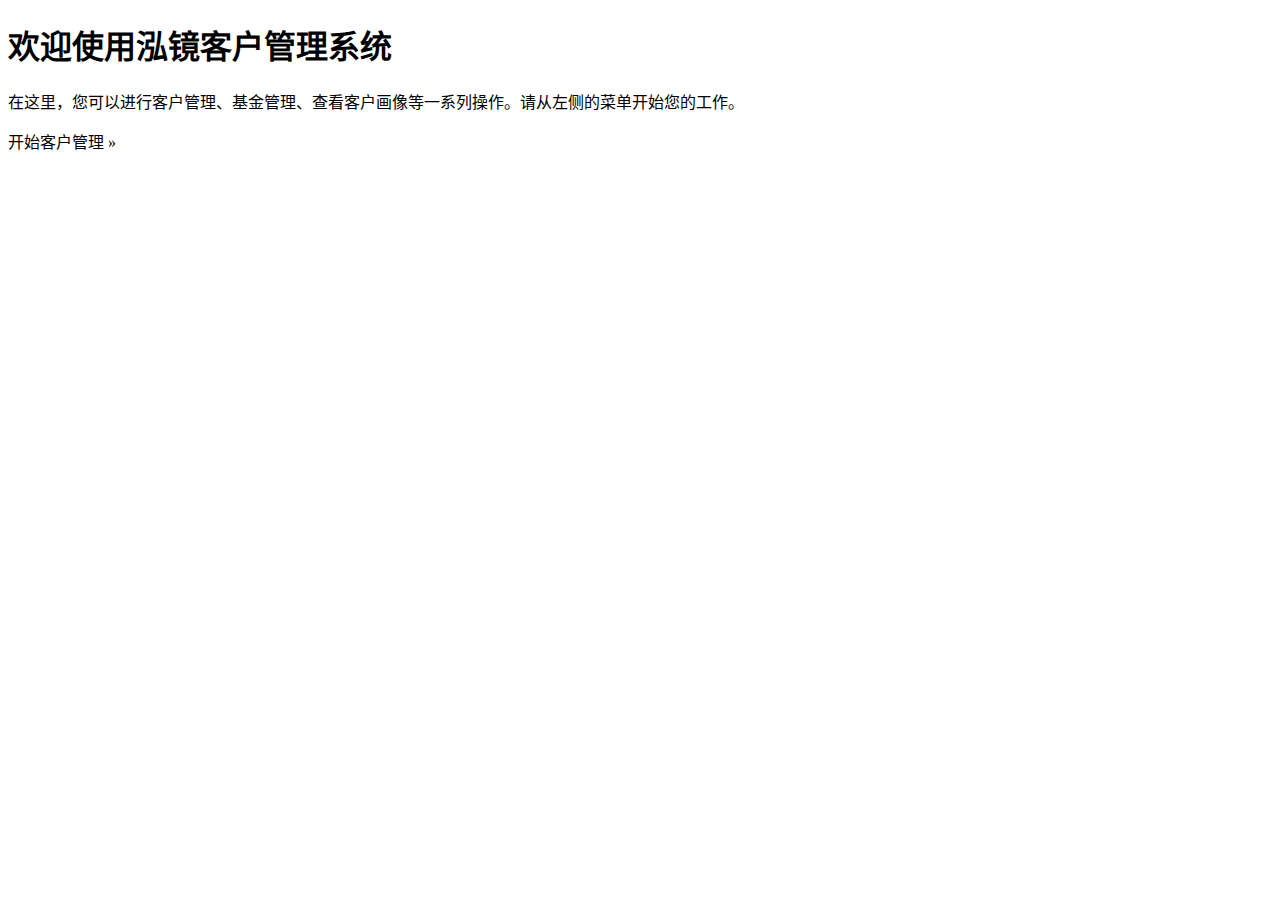
<file: src/main/resources/templates/index.html>
<!DOCTYPE html>
<html lang="zh-CN" xmlns:th="http://www.thymeleaf.org">

<head>
    <th:block th:replace="~{layout :: common_head('工作台', ~{})}" />
</head>

<body>

<div th:replace="~{layout :: navbar}"></div>

<div th:replace="~{layout :: sidebar(${activeUri})}"></div>


<div class="main-content">
    <div class="container-fluid">
        <div class="p-5 mb-4 bg-light rounded-3">
            <div class="container-fluid py-5">
                <h1 class="display-5 fw-bold">欢迎使用泓镜客户管理系统</h1>
                <p class="col-md-8 fs-4">在这里，您可以进行客户管理、基金管理、查看客户画像等一系列操作。请从左侧的菜单开始您的工作。</p>
                <a class="btn btn-warning btn-lg" th:href="@{/customer/list}" role="button">开始客户管理 &raquo;</a>
            </div>
        </div>
    </div>
</div>

</body>
</html>
</file>
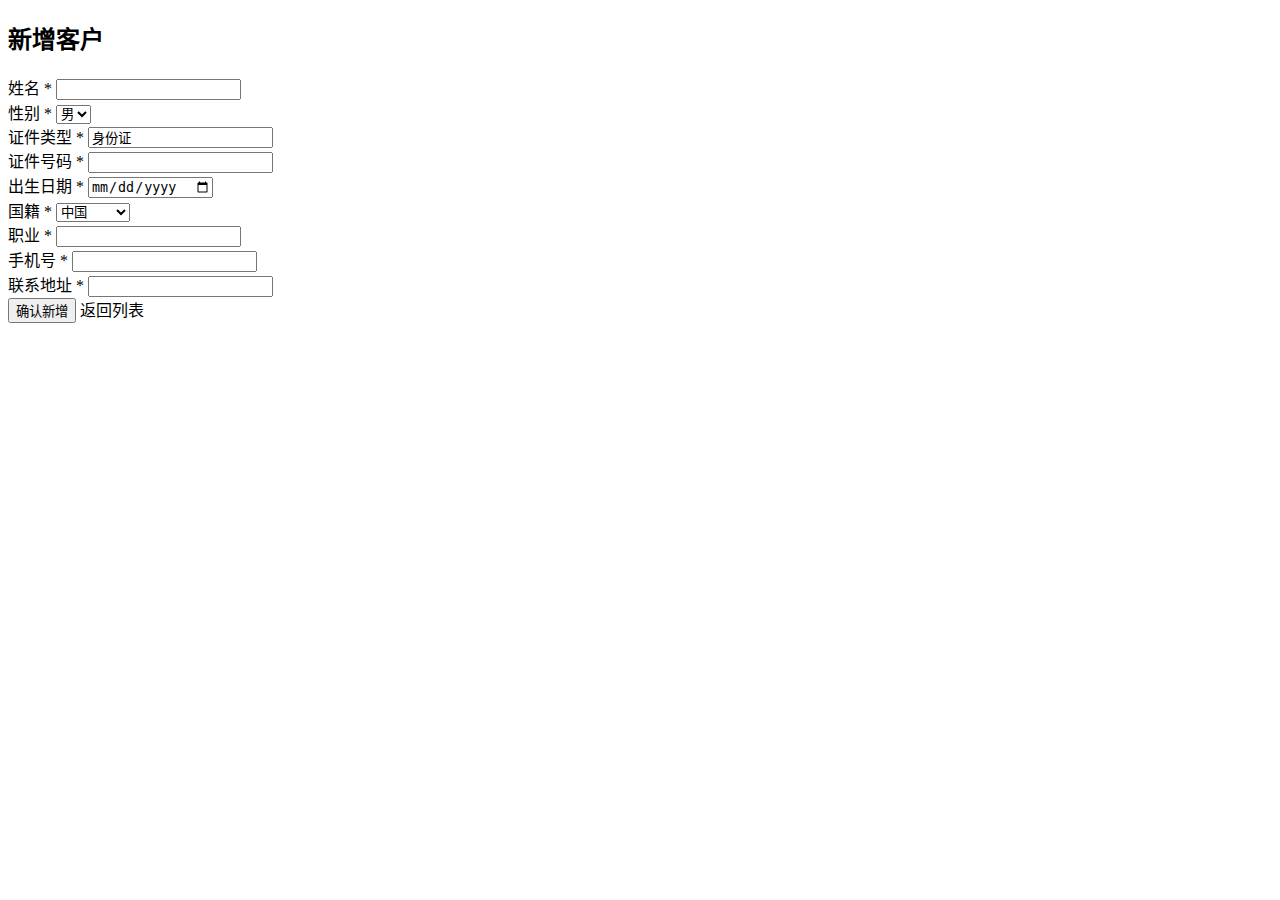
<file: src/main/resources/templates/customer/add.html>
<!DOCTYPE html>
<html lang="zh-CN" xmlns:th="http://www.thymeleaf.org">
<head>
    <th:block th:replace="~{layout :: common_head('新增客户', ~{})}" />
</head>
<body>

<div th:replace="~{layout :: navbar}"></div>
<div th:replace="~{layout :: sidebar(${activeUri})}"></div>

<div class="main-content">
    <div class="container-fluid">
        <div class="d-flex justify-content-between align-items-center mb-4">
            <h2 class="h4">新增客户</h2>
        </div>
        <div class="card">
            <div class="card-body">
                <form id="add-customer-form">
                    <div class="row">
                        <div class="col-md-6 mb-3">
                            <label for="name" class="form-label">姓名 <span class="text-danger">*</span></label>
                            <input type="text" class="form-control" id="name" name="name" required>
                        </div>
                        <div class="col-md-6 mb-3">
                            <label for="gender" class="form-label">性别 <span class="text-danger">*</span></label>
                            <select class="form-select" id="gender" name="gender" required>
                                <option value="男">男</option>
                                <option value="女">女</option>
                            </select>
                        </div>
                        <div class="col-md-6 mb-3">
                            <label for="idType" class="form-label">证件类型 <span class="text-danger">*</span></label>
                            <input type="text" class="form-control" id="idType" name="idType" value="身份证" required>
                        </div>
                        <div class="col-md-6 mb-3">
                            <label for="idNumber" class="form-label">证件号码 <span class="text-danger">*</span></label>
                            <input type="text" class="form-control" id="idNumber" name="idNumber" required>
                        </div>
                        <div class="col-md-6 mb-3">
                            <label for="birthDate" class="form-label">出生日期 <span class="text-danger">*</span></label>
                            <input type="date" class="form-control" id="birthDate" name="birthDate" required>
                        </div>
                        <div class="col-md-6 mb-3">
                            <label for="nationality" class="form-label">国籍 <span class="text-danger">*</span></label>
                            <select class="form-select" id="nationality" name="nationality" required>
                                <option value="中国">中国</option>
                                <option value="中国香港">中国香港</option>
                                <option value="中国澳门">中国澳门</option>
                                <option value="中国台湾">中国台湾</option>
                                <option value="美国">美国</option>
                                <option value="新加坡">新加坡</option>
                                <option value="日本">日本</option>
                                <option value="韩国">韩国</option>
                                <option value="英国">英国</option>
                                <option value="法国">法国</option>
                                <option value="德国">德国</option>
                                <option value="其他">其他</option>
                            </select>
                        </div>
                        <div class="col-md-6 mb-3">
                            <label for="occupation" class="form-label">职业 <span class="text-danger">*</span></label>
                            <input type="text" class="form-control" id="occupation" name="occupation" required>
                        </div>
                        <div class="col-md-6 mb-3">
                            <label for="phone" class="form-label">手机号 <span class="text-danger">*</span></label>
                            <input type="text" class="form-control" id="phone" name="phone" required>
                        </div>
                        <div class="col-12 mb-3">
                            <label for="address" class="form-label">联系地址 <span class="text-danger">*</span></label>
                            <input type="text" class="form-control" id="address" name="address" required>
                        </div>
                    </div>
                    <div class="mt-3">
                        <button type="submit" class="btn btn-warning">确认新增</button>
                        <a th:href="@{/customer/list}" class="btn btn-secondary">返回列表</a>
                    </div>
                </form>
            </div>
        </div>
    </div>
</div>

<script src="https://cdn.jsdelivr.net/npm/bootstrap@5.3.3/dist/js/bootstrap.bundle.min.js"></script>
<script>
document.addEventListener('DOMContentLoaded', function() {
    const form = document.getElementById('add-customer-form');

    form.addEventListener('submit', function(event) {
        event.preventDefault();

        const formData = new FormData(form);
        const customerData = {};
        formData.forEach((value, key) => {
            customerData[key] = value;
        });

        fetch('/api/customer/add', {
            method: 'POST',
            headers: { 'Content-Type': 'application/json' },
            body: JSON.stringify(customerData)
        })
        .then(response => {
            // 后端校验失败会返回400，在这里可以捕获并处理
            if (!response.ok) {
                // 将错误信息解析为JSON
                return response.json().then(err => {
                    // Spring Validation默认的错误结构比较复杂
                    // 我们简单地把所有错误信息拼接起来
                    const errorMessages = err.errors.map(e => e.defaultMessage).join('\\n');
                    alert('新增失败：\\n' + errorMessages);
                    throw new Error('Validation failed');
                });
            }
            return response.json();
        })
        .then(success => {
            if (success) {
                alert('新增客户成功！');
                window.location.href = '/customer/list';
            } else {
                alert('新增失败！');
            }
        })
        .catch(error => {
            // 捕获网络错误或上面抛出的验证错误
            console.error('新增客户时发生错误:', error);
        });
    });
});
</script>

</body>
</html>
</file>
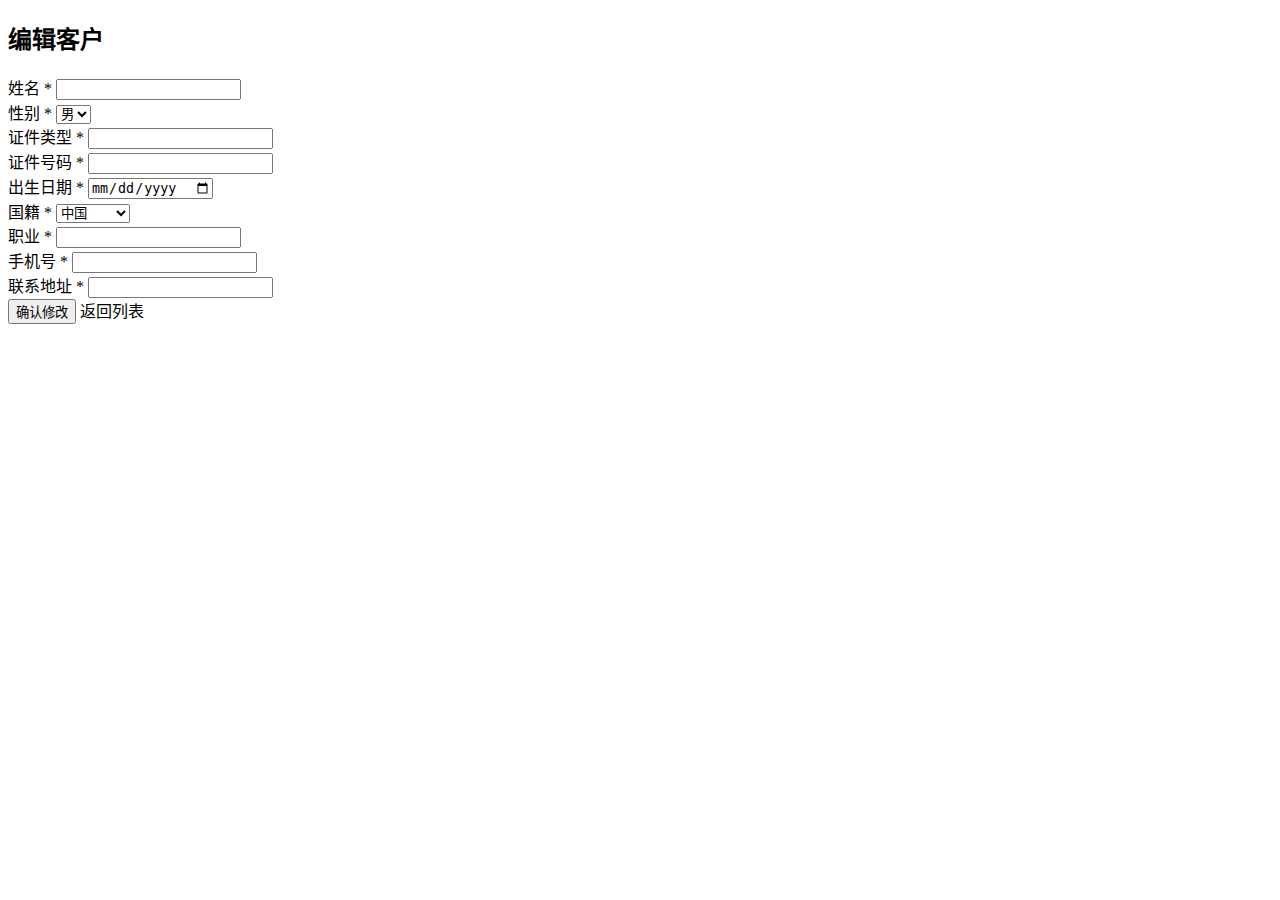
<file: src/main/resources/templates/customer/edit.html>
<!DOCTYPE html>
<html lang="zh-CN" xmlns:th="http://www.thymeleaf.org">

<head>
    <th:block th:replace="~{layout :: common_head('编辑客户', ~{})}" />
</head>

<body>

<div th:replace="~{layout :: navbar}"></div>
<div th:replace="~{layout :: sidebar(${activeUri})}"></div>

<div class="main-content">
    <div class="container-fluid">
        <div class="d-flex justify-content-between align-items-center mb-4">
            <h2 class="h4">编辑客户</h2>
        </div>

        <div class="card">
            <div class="card-body">
                <form id="edit-customer-form" th:object="${customerUpdateDTO}">
                    <input type="hidden" name="id" th:value="*{id}" />

                    <div class="row">
                        <div class="col-md-6 mb-3">
                            <label for="name" class="form-label">姓名 <span class="text-danger">*</span></label>
                            <input type="text" class="form-control" id="name" name="name" th:value="*{name}" required>
                        </div>
                        <div class="col-md-6 mb-3">
                            <label for="gender" class="form-label">性别 <span class="text-danger">*</span></label>
                            <select class="form-select" id="gender" name="gender" th:field="*{gender}" required>
                                <option value="男">男</option>
                                <option value="女">女</option>
                            </select>
                        </div>
                        <div class="col-md-6 mb-3">
                            <label for="idType" class="form-label">证件类型 <span class="text-danger">*</span></label>
                            <input type="text" class="form-control" id="idType" name="idType" th:value="*{idType}" required>
                        </div>
                        <div class="col-md-6 mb-3">
                            <label for="idNumber" class="form-label">证件号码 <span class="text-danger">*</span></label>
                            <input type="text" class="form-control" id="idNumber" name="idNumber" th:value="*{idNumber}" required>
                        </div>
                        <div class="col-md-6 mb-3">
                            <label for="birthDate" class="form-label">出生日期 <span class="text-danger">*</span></label>
                            <input type="date" class="form-control" id="birthDate" name="birthDate" th:value="*{birthDate}" required>
                        </div>
                        <div class="col-md-6 mb-3">
                            <label for="nationality" class="form-label">国籍 <span class="text-danger">*</span></label>
                            <select class="form-select" id="nationality" name="nationality" th:field="*{nationality}" required>
                                <option value="中国">中国</option>
                                <option value="中国香港">中国香港</option>
                                <option value="中国澳门">中国澳门</option>
                                <option value="中国台湾">中国台湾</option>
                                <option value="美国">美国</option>
                                <option value="日本">日本</option>
                                <option value="英国">英国</option>
                                <option value="法国">法国</option>
                                <option value="德国">德国</option>
                                <option value="韩国">韩国</option>
                                <option value="意大利">意大利</option>
                                <option value="西班牙">西班牙</option>
                                <option value="瑞士">瑞士</option>
                                <option value="丹麦">丹麦</option>
                                <option value="葡萄牙">葡萄牙</option>
                                <option value="泰国">泰国</option>
                                <option value="加拿大">加拿大</option>
                                <option value="墨西哥">墨西哥</option>
                                <option value="阿根廷">阿根廷</option>
                                <option value="巴西">巴西</option>
                                <option value="新加坡">新加坡</option>
                                <option value="越南">越南</option>
                                <option value="老挝">老挝</option>
                                <option value="柬埔寨">柬埔寨</option>
                                <option value="印度">印度</option>
                                <option value="俄罗斯">俄罗斯</option>
                                <option value="土耳其">土耳其</option>
                                <option value="其他">其他</option>
                            </select>
                        </div>
                        <div class="col-md-6 mb-3">
                            <label for="occupation" class="form-label">职业 <span class="text-danger">*</span></label>
                            <input type="text" class="form-control" id="occupation" name="occupation" th:value="*{occupation}" required>
                        </div>
                        <div class="col-md-6 mb-3">
                            <label for="phone" class="form-label">手机号 <span class="text-danger">*</span></label>
                            <input type="text" class="form-control" id="phone" name="phone" th:value="*{phone}" required>
                        </div>
                        <div class="col-12 mb-3">
                            <label for="address" class="form-label">联系地址 <span class="text-danger">*</span></label>
                            <input type="text" class="form-control" id="address" name="address" th:value="*{address}" required>
                        </div>
                    </div>

                    <div class="mt-3">
                        <button type="submit" class="btn btn-warning">确认修改</button>
                        <a th:href="@{/customer/list}" class="btn btn-secondary">返回列表</a>
                    </div>
                </form>
            </div>
        </div>
    </div>
</div>

<script src="https://cdn.jsdelivr.net/npm/bootstrap@5.3.3/dist/js/bootstrap.bundle.min.js"></script>
<script>
document.addEventListener('DOMContentLoaded', function() {
    const form = document.getElementById('edit-customer-form');

    form.addEventListener('submit', function(event) {
        event.preventDefault();

        const formData = new FormData(form);
        const customerData = {};
        formData.forEach((value, key) => {
            customerData[key] = value;
        });

        fetch('/api/customer/update', {
            method: 'PUT',
            headers: { 'Content-Type': 'application/json' },
            body: JSON.stringify(customerData)
        })
        .then(response => {
            if (!response.ok) {
                // 如果后端返回4xx或5xx错误，我们可以在这里处理
                alert('修改失败，请检查输入或联系管理员！');
                throw new Error('Network response was not ok');
            }
            return response.json();
        })
        .then(success => {
            if (success) {
                alert('修改客户成功！');
                window.location.href = '/customer/list';
            } else {
                alert('修改失败！');
            }
        })
        .catch(error => {
            console.error('修改客户时发生错误:', error);
        });
    });
});
</script>

</body>
</html>
</file>
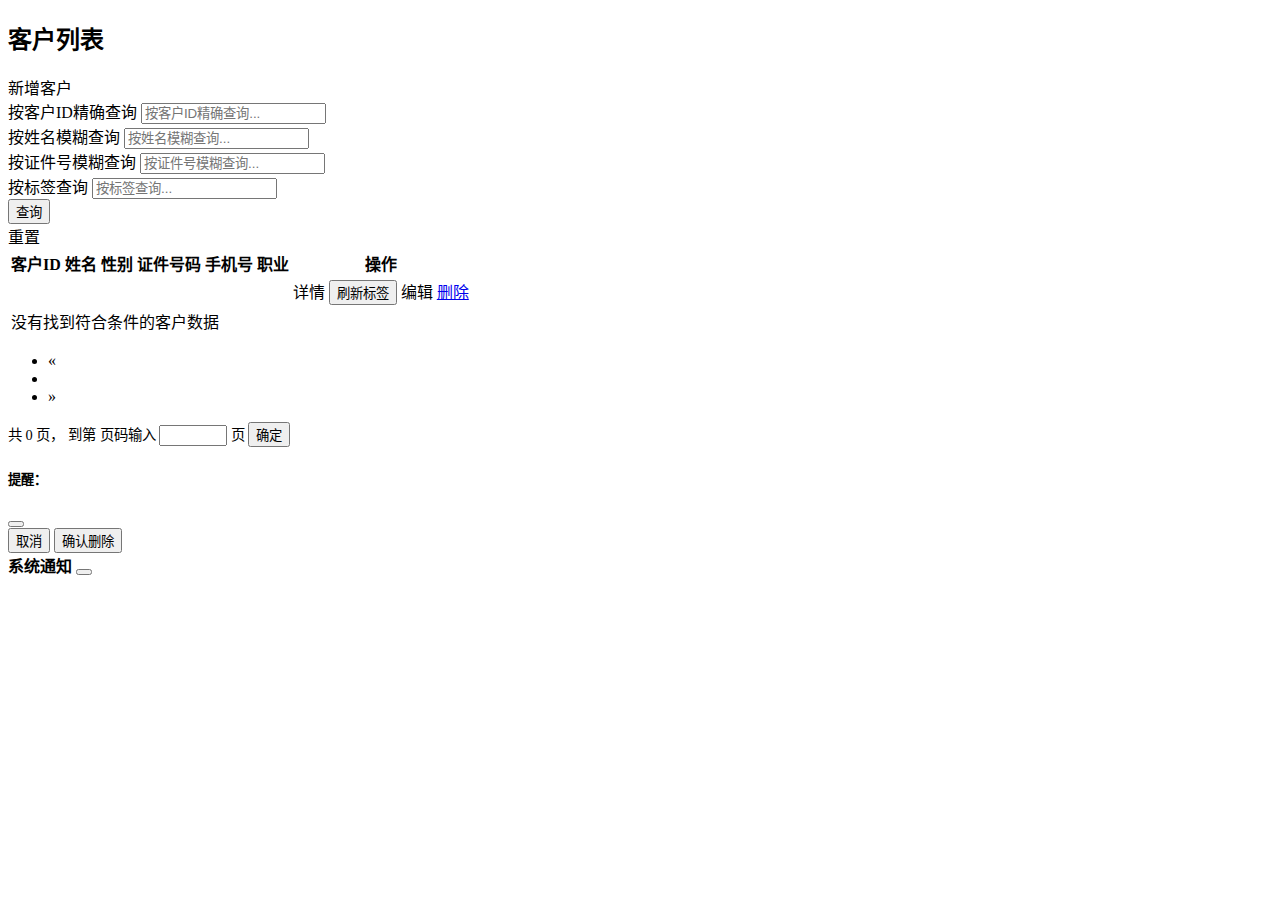
<file: src/main/resources/templates/customer/list.html>
<!DOCTYPE html>
<html lang="zh-CN" xmlns:th="http://www.thymeleaf.org">

<head>
    <th:block th:replace="~{layout :: common_head('客户管理', ~{})}" />
</head>

<body>

<div th:replace="~{layout :: navbar}"></div>
<div th:replace="~{layout :: sidebar(${activeUri})}"></div>

<div class="main-content">
    <div class="container-fluid">
        <div class="d-flex justify-content-between align-items-center mb-4">
            <h2 class="h4">客户列表</h2>
            <div>
                 <a th:href="@{/customer/add}" class="btn btn-warning">新增客户</a>
            </div>
        </div>

        <div class="card mb-4">
            <div class="card-body">
                <form class="row g-3 align-items-center" th:action="@{/customer/list}" method="get">
                    <div class="col-md-2">
                        <label for="search-id" class="visually-hidden">按客户ID精确查询</label>
                        <input type="number" class="form-control" id="search-id" name="id" placeholder="按客户ID精确查询..." th:value="${id}">
                    </div>
                    <div class="col-md-3">
                        <label for="search-name" class="visually-hidden">按姓名模糊查询</label>
                        <input type="text" class="form-control" id="search-name" name="name" placeholder="按姓名模糊查询..." th:value="${name}">
                    </div>
                    <div class="col-md-3">
                        <label for="search-idNumber" class="visually-hidden">按证件号模糊查询</label>
                        <input type="text" class="form-control" id="search-idNumber" name="idNumber" placeholder="按证件号模糊查询..." th:value="${idNumber}">
                    </div>
                    <div class="col-md-2">
                        <label for="search-tagName" class="visually-hidden">按标签查询</label>
                        <input type="text" class="form-control" id="search-tagName" name="tagName" placeholder="按标签查询..." th:value="${tagName}">
                    </div>
                    <div class="col-auto">
                        <button type="submit" class="btn btn-primary">查询</button>
                    </div>
                    <div class="col-auto">
                        <a th:href="@{/customer/list}" class="btn btn-outline-secondary">重置</a>
                    </div>
                </form>
            </div>
        </div>

        <div class="card">
            <div class="card-body">
                <table class="table table-hover align-middle">
                    <thead>
                    <tr>
                        <th>客户ID</th>
                        <th>姓名</th>
                        <th>性别</th>
                        <th>证件号码</th>
                        <th>手机号</th>
                        <th>职业</th>
                        <th class="text-center">操作</th>
                    </tr>
                    </thead>
                    <tbody>
                    <tr th:if="${not #lists.isEmpty(customerPage.records)}" th:each="customer : ${customerPage.records}">
                        <td th:text="${customer.id}"></td>
                        <td th:text="${customer.name}"></td>
                        <td th:text="${customer.gender}"></td>
                        <td th:text="${customer.idNumber}"></td>
                        <td th:text="${customer.phone}"></td>
                        <td th:text="${customer.occupation}"></td>
                        <td class="text-center">
                            <a class="btn btn-sm btn-outline-primary" th:href="@{/customer/detail/{id}(id=${customer.id}, name=${name}, idNumber=${idNumber}, tagName=${tagName})}">详情</a>
                            <button class="btn btn-sm btn-outline-warning refresh-single-tag-btn" th:data-customer-id="${customer.id}">刷新标签</button>
                            <a th:href="@{/customer/edit/{id}(id=${customer.id}, name=${name}, idNumber=${idNumber}, tagName=${tagName})}" class="btn btn-sm btn-outline-secondary">编辑</a>
                            <a href="javascript:void(0);"
                               th:data-id="${customer.id}"
                               th:data-name="${customer.name}"
                               onclick="showDeleteModal(this)"
                               class="btn btn-sm btn-outline-danger">删除</a>
                        </td>
                    </tr>
                    <tr th:if="${#lists.isEmpty(customerPage.records)}">
                        <td colspan="7" class="text-center p-4">没有找到符合条件的客户数据</td>
                    </tr>
                    </tbody>
                </table>
            </div>

            <div th:if="${customerPage.pages > 0}" class="card-footer d-flex justify-content-center align-items-center">
                <nav aria-label="Page navigation" th:if="${customerPage.pages > 1}">
                    <ul class="pagination mb-0">
                        <li class="page-item" th:classappend="${customerPage.current == 1} ? 'disabled'">
                            <a class="page-link" th:href="@{/customer/list(page=${customerPage.current - 1}, size=${customerPage.size}, id=${id}, name=${name}, idNumber=${idNumber}, tagName=${tagName})}">&laquo;</a>
                        </li>
                        <li class="page-item" th:each="pageNum : ${#numbers.sequence(startPage, endPage)}" th:classappend="${pageNum == customerPage.current} ? 'active'">
                            <a class="page-link" th:href="@{/customer/list(page=${pageNum}, size=${customerPage.size}, id=${id}, name=${name}, idNumber=${idNumber}, tagName=${tagName})}" th:text="${pageNum}"></a>
                        </li>
                        <li class="page-item" th:classappend="${customerPage.current == customerPage.pages} ? 'disabled'">
                             <a class="page-link" th:href="@{/customer/list(page=${customerPage.current + 1}, size=${customerPage.size}, id=${id}, name=${name}, idNumber=${idNumber}, tagName=${tagName})}">&raquo;</a>
                        </li>
                    </ul>
                </nav>
                <div class="ms-3 d-flex align-items-center" style="font-size: 0.9rem;">
                    <span>共 <span th:text="${customerPage.pages}">0</span> 页，</span>
                    <span class="ms-2">到第</span>
                    <label for="page-jump-input" class="visually-hidden">页码输入</label>
                    <input type="number" class="form-control form-control-sm mx-1" style="width: 60px;" id="page-jump-input">
                    <span>页</span>
                    <button class="btn btn-sm btn-primary ms-1" type="button" id="page-jump-button">确定</button>
                </div>
            </div>
        </div>
    </div>
</div>

<div class="modal fade" id="deleteConfirmModal" tabindex="-1" aria-labelledby="modalLabel" aria-hidden="true">
    <div class="modal-dialog">
        <div class="modal-content">
            <div class="modal-header">
                <h5 class="modal-title" id="modalLabel">提醒：</h5>
                <button type="button" class="btn-close" data-bs-dismiss="modal" aria-label="Close"></button>
            </div>
            <div class="modal-body" id="deleteModalBody"></div>
            <div class="modal-footer">
                <button type="button" class="btn btn-secondary" data-bs-dismiss="modal">取消</button>
                <button type="button" class="btn btn-danger" id="confirmDeleteButton">确认删除</button>
            </div>
        </div>
    </div>
</div>

<div class="toast-container position-fixed bottom-0 end-0 p-3">
    <div id="liveToast" class="toast" role="alert" aria-live="assertive" aria-atomic="true">
        <div class="toast-header">
            <strong class="me-auto" id="toast-title">系统通知</strong>
            <button type="button" class="btn-close" data-bs-dismiss="toast" aria-label="Close"></button>
        </div>
        <div class="toast-body" id="toast-body"></div>
    </div>
</div>

<script src="https://cdn.jsdelivr.net/npm/bootstrap@5.3.3/dist/js/bootstrap.bundle.min.js"></script>
<script th:inline="javascript">
    /* <![CDATA[ */
    document.addEventListener('DOMContentLoaded', function() {

        // --- 原有的查询和分页参数 ---
        const currentPage = /*[[${customerPage.current}]]*/ 1;
        const totalPages = /*[[${customerPage.pages}]]*/ 0;
        const pageSize = /*[[${customerPage.size}]]*/ 10;
        const name = /*[[${name}]]*/ null;
        const idNumber = /*[[${idNumber}]]*/ null;
        const tagName = /*[[${tagName}]]*/ null;

        // --- 原有的页码跳转逻辑 ---
        const jumpButton = document.getElementById('page-jump-button');
        if (jumpButton) {
            jumpButton.addEventListener('click', function() {
                const input = document.getElementById('page-jump-input');
                const pageNum = parseInt(input.value, 10);

                if (isNaN(pageNum) || pageNum < 1 || pageNum > totalPages) {
                    alert('请输入一个有效的页码 (1 - ' + totalPages + ')');
                    return;
                }
                buildAndGoToUrl(pageNum);
            });
        }

        // --- 原有的删除逻辑 ---
        const deleteModalElement = document.getElementById('deleteConfirmModal');
        const deleteModal = new bootstrap.Modal(deleteModalElement, {});
        const confirmDeleteBtn = document.getElementById('confirmDeleteButton');
        let customerIdToDelete = null;

        window.showDeleteModal = function(element) {
            const id = element.dataset.id;
            const customerName = element.dataset.name;
            customerIdToDelete = id;
            const modalBody = document.getElementById('deleteModalBody');
            modalBody.textContent = '您确定要删除客户 “' + customerName + '” 吗？此操作不可撤销！';
            deleteModal.show();
        };

        confirmDeleteBtn.addEventListener('click', function() {
            if (customerIdToDelete) {
                fetch('/api/customer/delete/' + customerIdToDelete, { method: 'DELETE' })
                .then(response => response.json())
                .then(success => {
                    if (success) {
                        alert('删除成功！');
                        buildAndGoToUrl(currentPage);
                    } else {
                        alert('删除失败！');
                    }
                })
                .catch(error => {
                    console.error('删除客户时发生错误:', error);
                    alert('删除失败，请查看控制台。');
                });
                deleteModal.hide();
            }
        });

        // --- 【【【 第三个修改位置在这里 】】】 ---
        // 新增的“单客户标签刷新”逻辑
        const toastElement = document.getElementById('liveToast');
        const toast = new bootstrap.Toast(toastElement);
        const toastTitle = document.getElementById('toast-title');
        const toastBody = document.getElementById('toast-body');

        document.querySelectorAll('.refresh-single-tag-btn').forEach(button => {
            button.addEventListener('click', function() {
                const customerId = this.dataset.customerId;
                if (!confirm('确定要为客户ID: ' + customerId + ' 重新生成所有画像标签吗？')) {
                    return;
                }
                toastTitle.textContent = '⏳ 刷新中...';
                toastBody.textContent = '正在为客户 ' + customerId + ' 更新标签...';
                toastElement.className = 'toast text-bg-info';
                toast.show();
                fetch('/api/tags/refresh/' + customerId, { method: 'POST' })
                    .then(response => response.json())
                    .then(data => {
                        if (data.success) {
                            toastTitle.textContent = '✅ 刷新成功';
                            toastBody.textContent = data.message;
                            toastElement.className = 'toast text-bg-success';
                        } else {
                            toastTitle.textContent = '❌ 刷新失败';
                            toastBody.textContent = data.message;
                            toastElement.className = 'toast text-bg-danger';
                        }
                        toast.show();
                    })
                    .catch(error => {
                        toastTitle.textContent = '❌ 网络错误';
                        toastBody.textContent = '无法连接到服务器，请查看控制台。';
                        toastElement.className = 'toast text-bg-danger';
                        toast.show();
                        console.error('刷新标签时发生错误:', error);
                    });
            });
        });

        // --- 原有的URL构建辅助函数 ---
        function buildAndGoToUrl(pageNum) {
            let baseUrl = /*[[@{/customer/list}]]*/ '/customer/list';
            let targetUrl = `${baseUrl}?page=${pageNum}&size=${pageSize}`;

            if (name) targetUrl += '&name=' + encodeURIComponent(name);
            if (idNumber) targetUrl += '&idNumber=' + encodeURIComponent(idNumber);
            if (tagName) targetUrl += '&tagName=' + encodeURIComponent(tagName);

            window.location.href = targetUrl;
        }
    });
    /* ]]> */
</script>

</body>
</html>
</file>
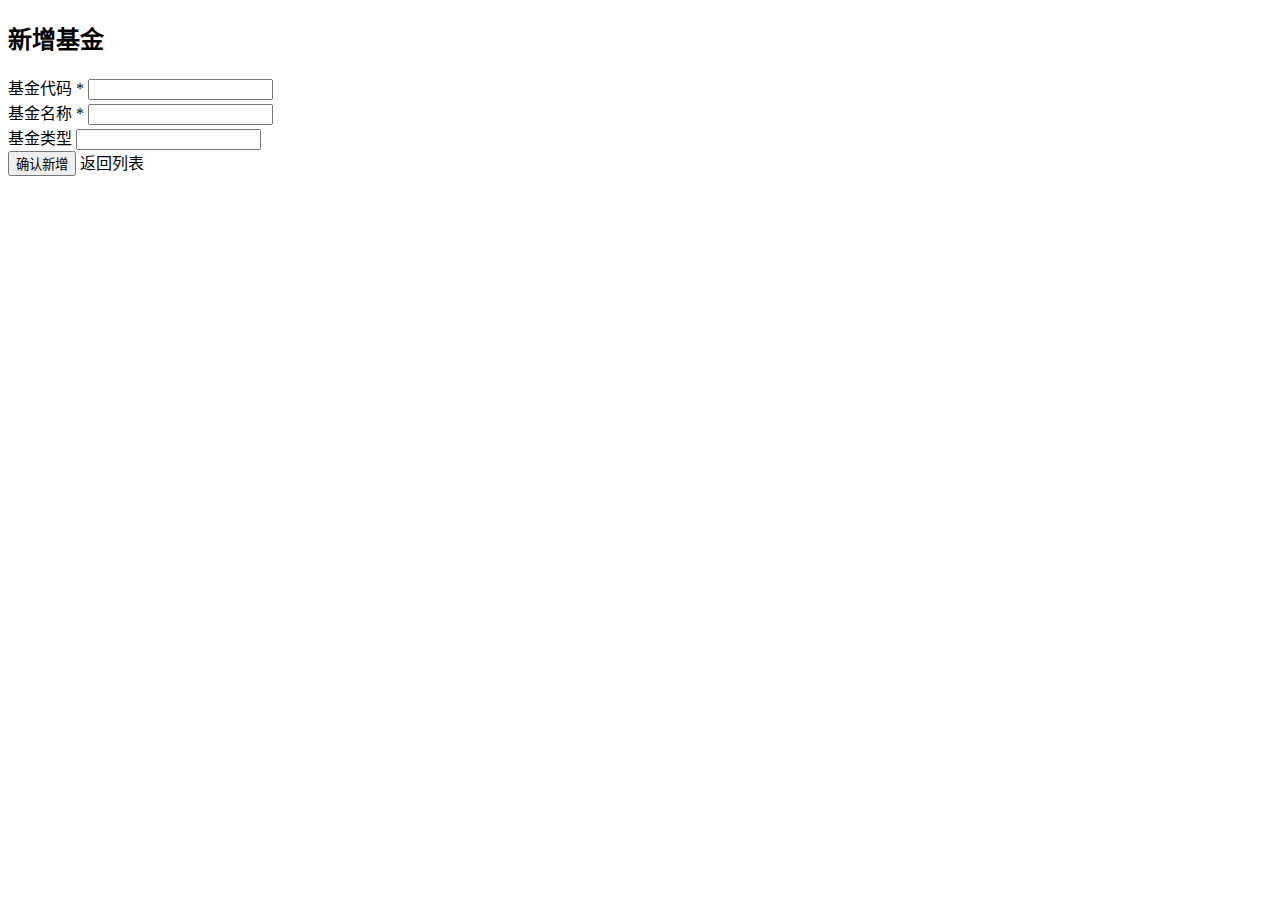
<file: src/main/resources/templates/fund/add.html>
<!DOCTYPE html>
<html lang="zh-CN" xmlns:th="http://www.thymeleaf.org">
<head>
    <th:block th:replace="~{layout :: common_head('新增基金', ~{})}" />
</head>
<body>

<div th:replace="~{layout :: navbar}"></div>
<div th:replace="~{layout :: sidebar(${activeUri})}"></div>

<div class="main-content">
    <div class="container-fluid">
        <div class="d-flex justify-content-between align-items-center mb-4">
            <h2 class="h4">新增基金</h2>
        </div>
        <div class="card">
            <div class="card-body">
                <form id="add-fund-form">
                    <div class="row">
                        <div class="col-md-6 mb-3">
                            <label for="fundCode" class="form-label">基金代码 <span class="text-danger">*</span></label>
                            <input type="text" class="form-control" id="fundCode" name="fundCode" required>
                        </div>
                        <div class="col-md-6 mb-3">
                            <label for="fundName" class="form-label">基金名称 <span class="text-danger">*</span></label>
                            <input type="text" class="form-control" id="fundName" name="fundName" required>
                        </div>
                        <div class="col-md-6 mb-3">
                            <label for="fundType" class="form-label">基金类型</label>
                            <input type="text" class="form-control" id="fundType" name="fundType">
                        </div>
                    </div>
                    <div class="mt-3">
                        <button type="submit" class="btn btn-warning">确认新增</button>
                        <a th:href="@{/fund/list}" class="btn btn-secondary">返回列表</a>
                    </div>
                </form>
            </div>
        </div>
    </div>
</div>

<script src="https://cdn.jsdelivr.net/npm/bootstrap@5.3.3/dist/js/bootstrap.bundle.min.js"></script>
<script th:inline="javascript">
    /* <![CDATA[ */
    document.addEventListener('DOMContentLoaded', function() {

        // --- 定义所有需要的查询参数变量 (客户管理专用) ---
        const currentPage = /*[[${customerPage.current}]]*/ 1;
        const totalPages = /*[[${customerPage.pages}]]*/ 0;
        const pageSize = /*[[${customerPage.size}]]*/ 10;
        const name = /*[[${name}]]*/ null;
        const idNumber = /*[[${idNumber}]]*/ null;
        const tagName = /*[[${tagName}]]*/ null;

        // --- 页码跳转逻辑 ---
        const jumpButton = document.getElementById('page-jump-button');
        if (jumpButton) {
            jumpButton.addEventListener('click', function() {
                const input = document.getElementById('page-jump-input');
                const pageNum = parseInt(input.value, 10);

                if (isNaN(pageNum) || pageNum < 1 || pageNum > totalPages) {
                    alert('请输入一个有效的页码 (1 - ' + totalPages + ')');
                    return;
                }
                buildAndGoToUrl(pageNum);
            });
        }

        // --- 删除确认模态框逻辑 ---
        const deleteModalElement = document.getElementById('deleteConfirmModal');
        const deleteModal = new bootstrap.Modal(deleteModalElement, {});
        const confirmDeleteBtn = document.getElementById('confirmDeleteButton');
        let customerIdToDelete = null;

        window.showDeleteModal = function(element) {
            const id = element.dataset.id;
            const customerName = element.dataset.name; // 使用不同的变量名避免混淆
            customerIdToDelete = id;
            const modalBody = document.getElementById('deleteModalBody');
            modalBody.textContent = '您确定要删除客户 “' + customerName + '” 吗？此操作不可撤销！';
            deleteModal.show();
        };

        confirmDeleteBtn.addEventListener('click', function() {
            if (customerIdToDelete) {
                fetch('/api/customer/delete/' + customerIdToDelete, {
                    method: 'DELETE'
                })
                .then(response => response.json())
                .then(success => {
                    if (success) {
                        alert('删除成功！');
                        buildAndGoToUrl(currentPage);
                    } else {
                        alert('删除失败！');
                    }
                })
                .catch(error => {
                    console.error('删除客户时发生错误:', error);
                    alert('删除失败，请查看控制台。');
                });
                deleteModal.hide();
            }
        });

        // --- 辅助函数，用于构建带客户查询参数的URL并跳转 ---
        function buildAndGoToUrl(pageNum) {
            let baseUrl = /*[[@{/customer/list}]]*/ '/customer/list';
            let targetUrl = `${baseUrl}?page=${pageNum}&size=${pageSize}`;

            // 只拼接客户管理相关的查询参数
            if (name) targetUrl += '&name=' + encodeURIComponent(name);
            if (idNumber) targetUrl += '&idNumber=' + encodeURIComponent(idNumber);
            if (tagName) targetUrl += '&tagName=' + encodeURIComponent(tagName);

            window.location.href = targetUrl;
        }
    });
    /* ]]> */
</script>

</body>
</html>
</file>
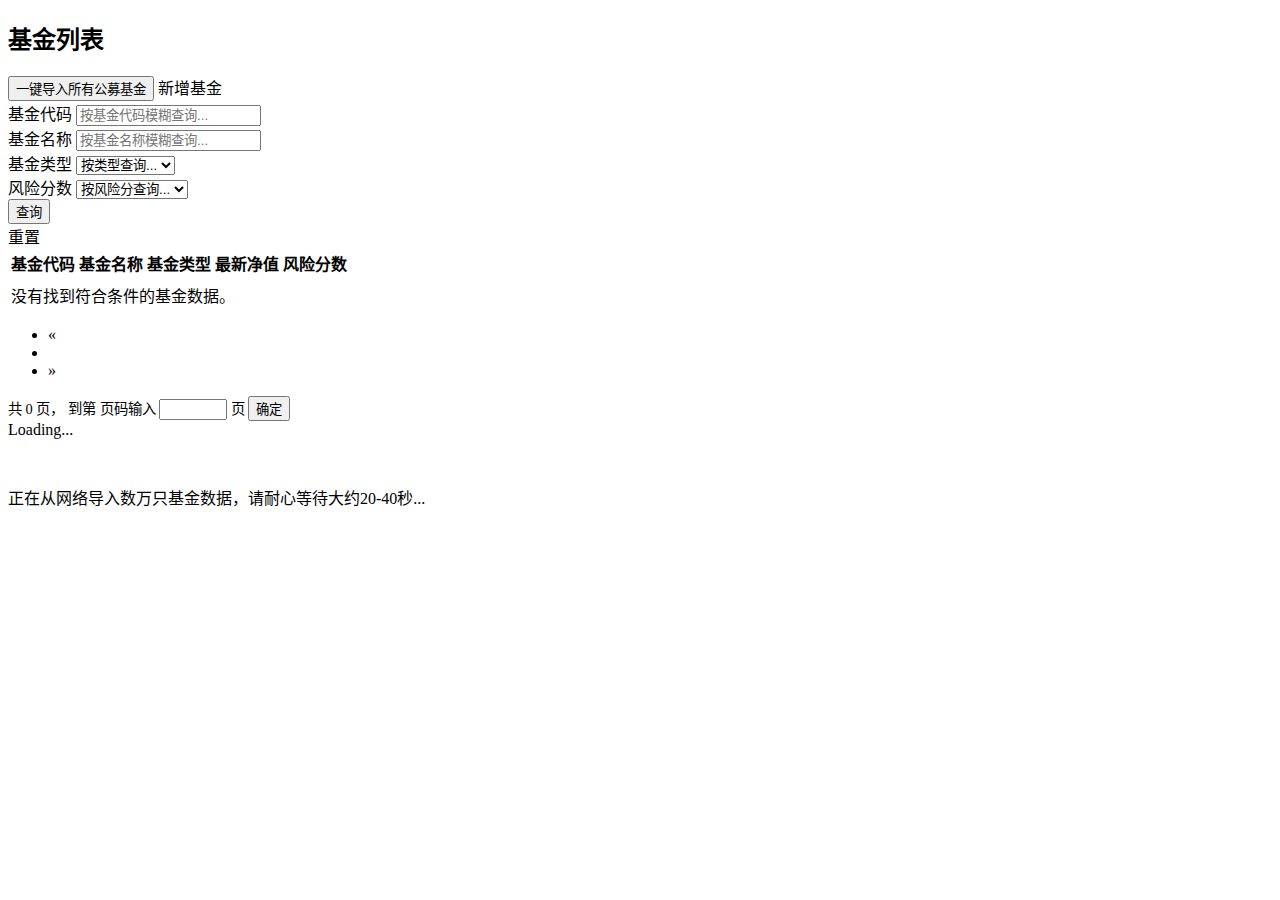
<file: src/main/resources/templates/fund/list.html>
<!DOCTYPE html>
<html lang="zh-CN" xmlns:th="http://www.thymeleaf.org">

<head>
    <th:block th:replace="~{layout :: common_head('基金管理', ~{})}" />
</head>

<body>

<div th:replace="~{layout :: navbar}"></div>
<div th:replace="~{layout :: sidebar(${activeUri})}"></div>

<div class="main-content">
    <div class="container-fluid">
        <div class="d-flex justify-content-between align-items-center mb-4">
            <h2 class="h4">基金列表</h2>
            <div>
                <button id="import-funds-btn" class="btn btn-info me-2">一键导入所有公募基金</button>
                <a th:href="@{/fund/add}" class="btn btn-warning">新增基金</a>
            </div>
        </div>

        <div class="card mb-4">
            <div class="card-body">
                <form class="row g-3 align-items-center" th:action="@{/fund/list}" method="get">
                    <div class="col-md-3">
                        <label for="fundCode" class="visually-hidden">基金代码</label>
                        <input type="text" class="form-control" id="fundCode" name="fundCode" placeholder="按基金代码模糊查询..." th:value="${fundCode}">
                    </div>
                    <div class="col-md-3">
                        <label for="fundName" class="visually-hidden">基金名称</label>
                        <input type="text" class="form-control" id="fundName" name="fundName" placeholder="按基金名称模糊查询..." th:value="${fundName}">
                    </div>
                    <div class="col-md-2">
                        <label for="fundType" class="visually-hidden">基金类型</label>
                        <select class="form-select" id="fundType" name="fundType">
                            <option value="">按类型查询...</option>
                            <option th:each="type : ${fundTypes}" th:value="${type}" th:text="${type}" th:selected="${type == fundType}"></option>
                        </select>
                    </div>
                    <div class="col-md-2">
                        <label for="riskScore" class="visually-hidden">风险分数</label>
                        <select class="form-select" id="riskScore" name="riskScore">
                            <option value="">按风险分查询...</option>
                            <option th:each="score : ${#numbers.sequence(1, 5)}" th:value="${score}" th:text="${score}" th:selected="${score == riskScore}"></option>
                        </select>
                    </div>
                    <div class="col-auto">
                        <button type="submit" class="btn btn-primary">查询</button>
                    </div>
                    <div class="col-auto">
                        <a th:href="@{/fund/list}" class="btn btn-outline-secondary">重置</a>
                    </div>
                </form>
            </div>
        </div>

        <div class="card">
            <div class="card-body">
                <table class="table table-hover align-middle">
                    <thead>
                    <tr>
                        <th>基金代码</th>
                        <th>基金名称</th>
                        <th>基金类型</th>
                        <th class="text-center">最新净值</th>
                        <th class="text-center">风险分数</th>
                    </tr>
                    </thead>
                    <tbody>
                    <tr th:if="${not #lists.isEmpty(fundPage.records)}" th:each="fund : ${fundPage.records}">
                        <td th:text="${fund.fundCode}"></td>
                        <td th:text="${fund.fundName}"></td>
                        <td th:text="${fund.fundType}"></td>
                        <td class="text-center" th:text="${fund.netValue != null ? #numbers.formatDecimal(fund.netValue, 1, 4) : 'N/A'}"></td>
                        <td class="text-center" th:text="${fund.riskScore}"></td>
                    </tr>
                    <tr th:if="${#lists.isEmpty(fundPage.records)}">
                        <td colspan="5" class="text-center p-4">没有找到符合条件的基金数据。</td>
                    </tr>
                    </tbody>
                </table>
            </div>

            <div th:if="${fundPage.pages > 0}" class="card-footer d-flex justify-content-center align-items-center">
                <nav aria-label="Page navigation" th:if="${fundPage.pages > 1}">
                    <ul class="pagination mb-0">
                        <li class="page-item" th:classappend="${fundPage.current == 1} ? 'disabled'">
                            <a class="page-link" th:href="@{/fund/list(page=${fundPage.current - 1}, size=${fundPage.size}, fundCode=${fundCode}, fundName=${fundName}, fundType=${fundType}, riskScore=${riskScore})}">&laquo;</a>
                        </li>
                        <li class="page-item" th:each="pageNum : ${#numbers.sequence(startPage, endPage)}" th:classappend="${pageNum == fundPage.current} ? 'active'">
                            <a class="page-link" th:href="@{/fund/list(page=${pageNum}, size=${fundPage.size}, fundCode=${fundCode}, fundName=${fundName}, fundType=${fundType}, riskScore=${riskScore})}" th:text="${pageNum}"></a>
                        </li>
                        <li class="page-item" th:classappend="${fundPage.current == fundPage.pages} ? 'disabled'">
                             <a class="page-link" th:href="@{/fund/list(page=${fundPage.current + 1}, size=${fundPage.size}, fundCode=${fundCode}, fundName=${fundName}, fundType=${fundType}, riskScore=${riskScore})}">&raquo;</a>
                        </li>
                    </ul>
                </nav>
                <div th:if="${fundPage.pages > 1}" class="ms-3 d-flex align-items-center" style="font-size: 0.9rem;">
                    <span>共 <span th:text="${fundPage.pages}">0</span> 页，</span>
                    <span class="ms-2">到第</span>
                    <label for="page-jump-input" class="visually-hidden">页码输入</label>
                    <input type="number" class="form-control form-control-sm mx-1" style="width: 60px;" id="page-jump-input">
                    <span>页</span>
                    <button class="btn btn-sm btn-primary ms-1" type="button" id="page-jump-button">确定</button>
                </div>
            </div>

        </div>
    </div>
</div>

<div class="modal fade" id="loadingModal" tabindex="-1" aria-labelledby="loadingModalLabel" aria-hidden="true" data-bs-backdrop="static" data-bs-keyboard="false">
    <div class="modal-dialog modal-dialog-centered border-0">
        <div class="modal-content" style="background: transparent; border: none;">
            <div class="modal-body text-center">
                <div class="spinner-border text-warning" role="status" style="width: 3rem; height: 3rem;">
                    <span class="visually-hidden">Loading...</span>
                </div>
                <p class="mt-3 text-white fs-5">正在从网络导入数万只基金数据，请耐心等待大约20-40秒...</p>
            </div>
        </div>
    </div>
</div>


<script src="https://cdn.jsdelivr.net/npm/bootstrap@5.3.3/dist/js/bootstrap.bundle.min.js"></script>
<script th:inline="javascript">
/* <![CDATA[ */
document.addEventListener('DOMContentLoaded', function() {
    // --- “一键导入”按钮逻辑 ---
    const importBtn = document.getElementById('import-funds-btn');
    const loadingModalElement = document.getElementById('loadingModal');
    const loadingModal = new bootstrap.Modal(loadingModalElement, {});

    importBtn.addEventListener('click', function() {
        if (!confirm('这将从外部数据源拉取所有公募基金数据并存入数据库，可能需要几十秒时间，确定要开始吗？')) {
            return;
        }
        loadingModal.show();
        fetch('/api/fund-info/import-all', { method: 'POST' })
            .then(response => response.json())
            .then(data => {
                loadingModal.hide();
                if (data.success) {
                    alert(data.message + '\\n页面将自动刷新。');
                    window.location.reload();
                } else {
                    alert('导入失败：' + data.message);
                }
            })
            .catch(error => {
                loadingModal.hide();
                console.error('导入基金数据时发生错误:', error);
                alert('导入失败，发生网络或服务器错误，请查看控制台。');
            });
    });

    // --- 【新增】页码跳转逻辑 ---
    const jumpButton = document.getElementById('page-jump-button');
    if (jumpButton) {
        const totalPages = /*[[${fundPage.pages}]]*/ 0;
        const pageSize = /*[[${fundPage.size}]]*/ 10;
        // 获取所有查询参数
        const fundCode = /*[[${fundCode}]]*/ null;
        const fundName = /*[[${fundName}]]*/ null;
        const fundType = /*[[${fundType}]]*/ null;
        const riskScore = /*[[${riskScore}]]*/ null;

        jumpButton.addEventListener('click', function() {
            const input = document.getElementById('page-jump-input');
            const pageNum = parseInt(input.value, 10);

            if (isNaN(pageNum) || pageNum < 1 || pageNum > totalPages) {
                alert('请输入一个有效的页码 (1 - ' + totalPages + ')');
                return;
            }

            // 构建带所有查询参数的URL
            let baseUrl = /*[[@{/fund/list}]]*/ '/fund/list';
            let targetUrl = `${baseUrl}?page=${pageNum}&size=${pageSize}`;
            if (fundCode) targetUrl += '&fundCode=' + encodeURIComponent(fundCode);
            if (fundName) targetUrl += '&fundName=' + encodeURIComponent(fundName);
            if (fundType) targetUrl += '&fundType=' + encodeURIComponent(fundType);
            if (riskScore) targetUrl += '&riskScore=' + encodeURIComponent(riskScore);

            window.location.href = targetUrl;
        });
    }
});
/* ]]> */
</script>

</body>
</html>
</file>
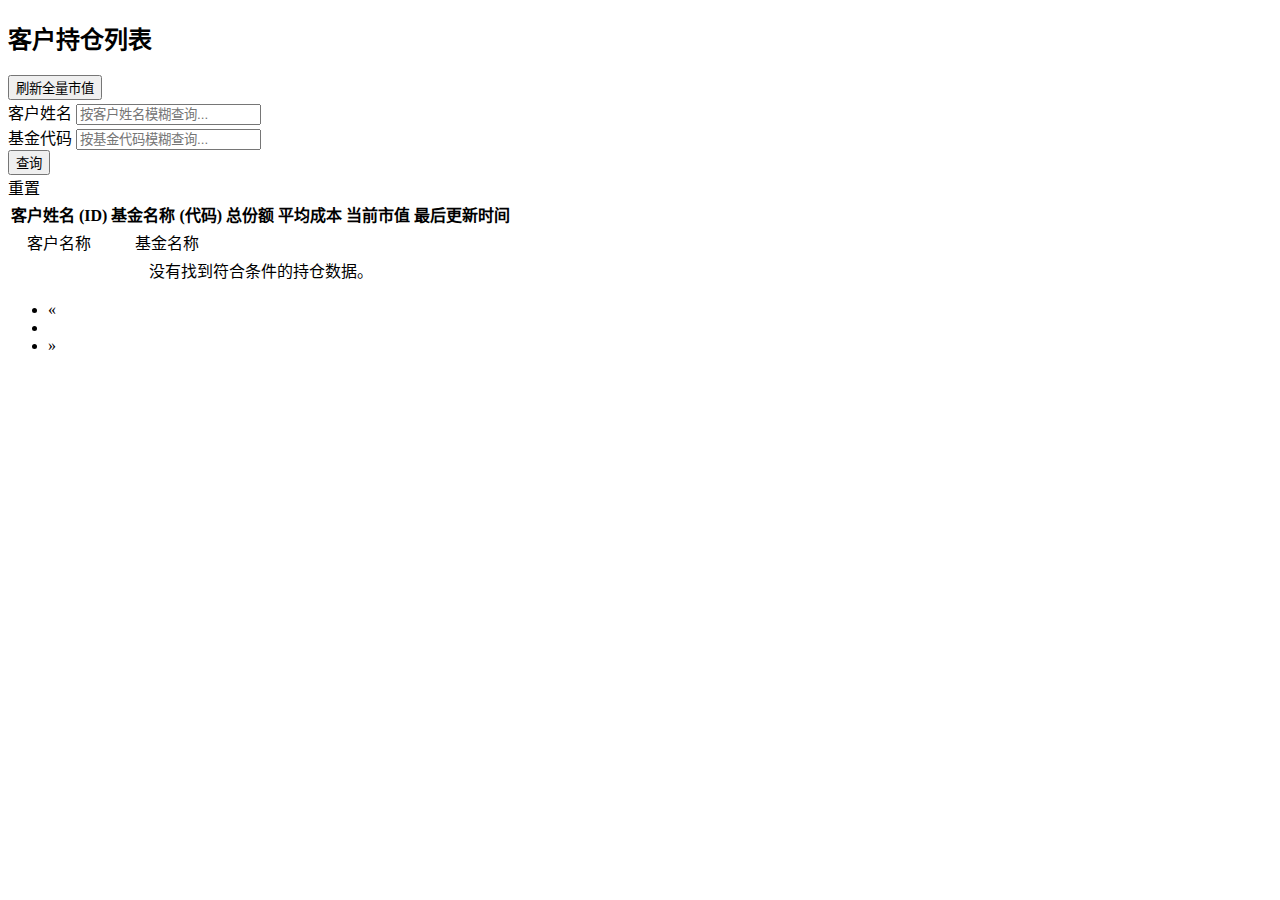
<file: src/main/resources/templates/holding/list.html>
<!DOCTYPE html>
<html lang="zh-CN" xmlns:th="http://www.thymeleaf.org">

<head>
    <th:block th:replace="~{layout :: common_head('持仓管理', ~{})}" />
    <style>
        .table th, .table td {
            vertical-align: middle;
            text-align: center;
        }
        .table thead th {
            text-align: center;
        }
    </style>
</head>

<body>

<div th:replace="~{layout :: navbar}"></div>
<div th:replace="~{layout :: sidebar(${activeUri})}"></div>

<div class="main-content">
    <div class="container-fluid">
        <div class="d-flex justify-content-between align-items-center mb-4">
            <h2 class="h4">客户持仓列表</h2>
            <div>
                 <button id="recalculate-market-value-btn" class="btn btn-success">刷新全量市值</button>
            </div>
        </div>

        <div class="card mb-4">
            <div class="card-body">
                <form class="row g-3 align-items-center" th:action="@{/holding/list}" method="get">
                    <div class="col-md-4">
                        <label for="customerName" class="visually-hidden">客户姓名</label>
                        <input type="text" class="form-control" id="customerName" name="customerName" placeholder="按客户姓名模糊查询..." th:value="${customerName}">
                    </div>
                    <div class="col-md-4">
                        <label for="fundCode" class="visually-hidden">基金代码</label>
                        <input type="text" class="form-control" id="fundCode" name="fundCode" placeholder="按基金代码模糊查询..." th:value="${fundCode}">
                    </div>
                    <div class="col-auto">
                        <button type="submit" class="btn btn-primary">查询</button>
                    </div>
                    <div class="col-auto">
                        <a th:href="@{/holding/list}" class="btn btn-outline-secondary">重置</a>
                    </div>
                </form>
            </div>
        </div>

        <div class="card">
            <div class="card-body">
                <table class="table table-hover">
                    <thead>
                    <tr>
                        <th>
                            <a class="table-sort-link" th:href="@{/holding/list(page=${holdingPage.current}, size=${holdingPage.size}, customerName=${customerName}, fundCode=${fundCode}, sortField='customerId', sortOrder=${sortField == 'customerId' ? reversedSortOrder : 'asc'})}">
                                客户姓名 (ID)
                                <span th:if="${sortField == 'customerId'}" th:text="${sortOrder == 'asc' ? '▲' : '▼'}"></span>
                            </a>
                        </th>
                        <th>基金名称 (代码)</th>
                        <th>总份额</th>
                        <th>平均成本</th>
                        <th>
                            <a class="table-sort-link" th:href="@{/holding/list(page=${holdingPage.current}, size=${holdingPage.size}, customerName=${customerName}, fundCode=${fundCode}, sortField='marketValue', sortOrder=${sortField == 'marketValue' ? reversedSortOrder : 'desc'})}">
                                当前市值
                                <span th:if="${sortField == 'marketValue'}" th:text="${sortOrder == 'asc' ? '▲' : '▼'}"></span>
                            </a>
                        </th>
                        <th>最后更新时间</th>
                    </tr>
                    </thead>

                    <tbody>
                        <tr th:if="${not #lists.isEmpty(holdingPage.records)}" th:each="holding : ${holdingPage.records}">
                            <td>
                                <div th:text="${holding.customerName}">客户名称</div>
                                <small class="text-muted" th:text="'ID: ' + ${holding.customerId}"></small>
                            </td>
                            <td>
                                <div th:text="${holding.fundName}">基金名称</div>
                                <small class="text-muted" th:text="'代码: ' + ${holding.fundCode}"></small>
                            </td>
                            <td th:text="${#numbers.formatDecimal(holding.totalShares, 1, 2)}"></td>
                            <td th:text="${#numbers.formatDecimal(holding.averageCost, 1, 4)}"></td>
                            <td th:text="${holding.marketValue != null ? #numbers.formatDecimal(holding.marketValue, 1, 2) : 'N/A'}"
                                th:classappend="${holding.marketValue != null and holding.marketValue < (holding.averageCost * holding.totalShares) ? 'text-success' : 'text-danger'}"></td>
                            <td th:text="${#temporals.format(holding.lastUpdateDate, 'yyyy-MM-dd HH:mm')}"></td>
                        </tr>
                        <tr th:if="${#lists.isEmpty(holdingPage.records)}">
                            <td colspan="6" class="text-center p-4">没有找到符合条件的持仓数据。</td>
                        </tr>
                    </tbody>
                </table>
            </div>

            <div th:if="${holdingPage.pages > 0}" class="card-footer d-flex justify-content-center align-items-center">
                <nav aria-label="Page navigation" th:if="${holdingPage.pages > 1}">
                    <ul class="pagination mb-0">
                        <li class="page-item" th:classappend="${holdingPage.current == 1} ? 'disabled'">
                            <a class="page-link" th:href="@{/holding/list(page=${holdingPage.current - 1}, size=${holdingPage.size}, customerName=${customerName}, fundCode=${fundCode}, sortField=${sortField}, sortOrder=${sortOrder})}">&laquo;</a>
                        </li>
                        <li class="page-item" th:each="pageNum : ${#numbers.sequence(startPage, endPage)}" th:classappend="${pageNum == holdingPage.current} ? 'active'">
                            <a class="page-link" th:href="@{/holding/list(page=${pageNum}, size=${holdingPage.size}, customerName=${customerName}, fundCode=${fundCode}, sortField=${sortField}, sortOrder=${sortOrder})}" th:text="${pageNum}"></a>
                        </li>
                        <li class="page-item" th:classappend="${holdingPage.current == holdingPage.pages} ? 'disabled'">
                             <a class="page-link" th:href="@{/holding/list(page=${holdingPage.current + 1}, size=${holdingPage.size}, customerName=${customerName}, fundCode=${fundCode}, sortField=${sortField}, sortOrder=${sortOrder})}">&raquo;</a>
                        </li>
                    </ul>
                </nav>
            </div>
        </div>
    </div>
</div>

<script src="https://cdn.jsdelivr.net/npm/bootstrap@5.3.3/dist/js/bootstrap.bundle.min.js"></script>
<script>
document.addEventListener('DOMContentLoaded', function() {
    const recalcBtn = document.getElementById('recalculate-market-value-btn');
    if(recalcBtn) {
        recalcBtn.addEventListener('click', function() {
            if (!confirm('这将手动触发一次每日净值和市值的更新任务，并接着更新客户持仓数据。确定要开始吗？')) {
                return;
            }
            // 使用mock-data控制器中的手动触发接口
            fetch('/mock-data/trigger-daily-update', { method: 'POST' })
                .then(response => response.json())
                .then(data => {
                    if (data.success) {
                        alert(data.message + '\\n页面将自动刷新。');
                        window.location.reload();
                    } else {
                        alert('任务失败：' + data.message);
                    }
                })
                .catch(error => {
                    console.error('触发每日任务时发生错误:', error);
                    alert('任务失败，请查看控制台。');
                });
        });
    }
});
</script>

</body>
</html>
</file>
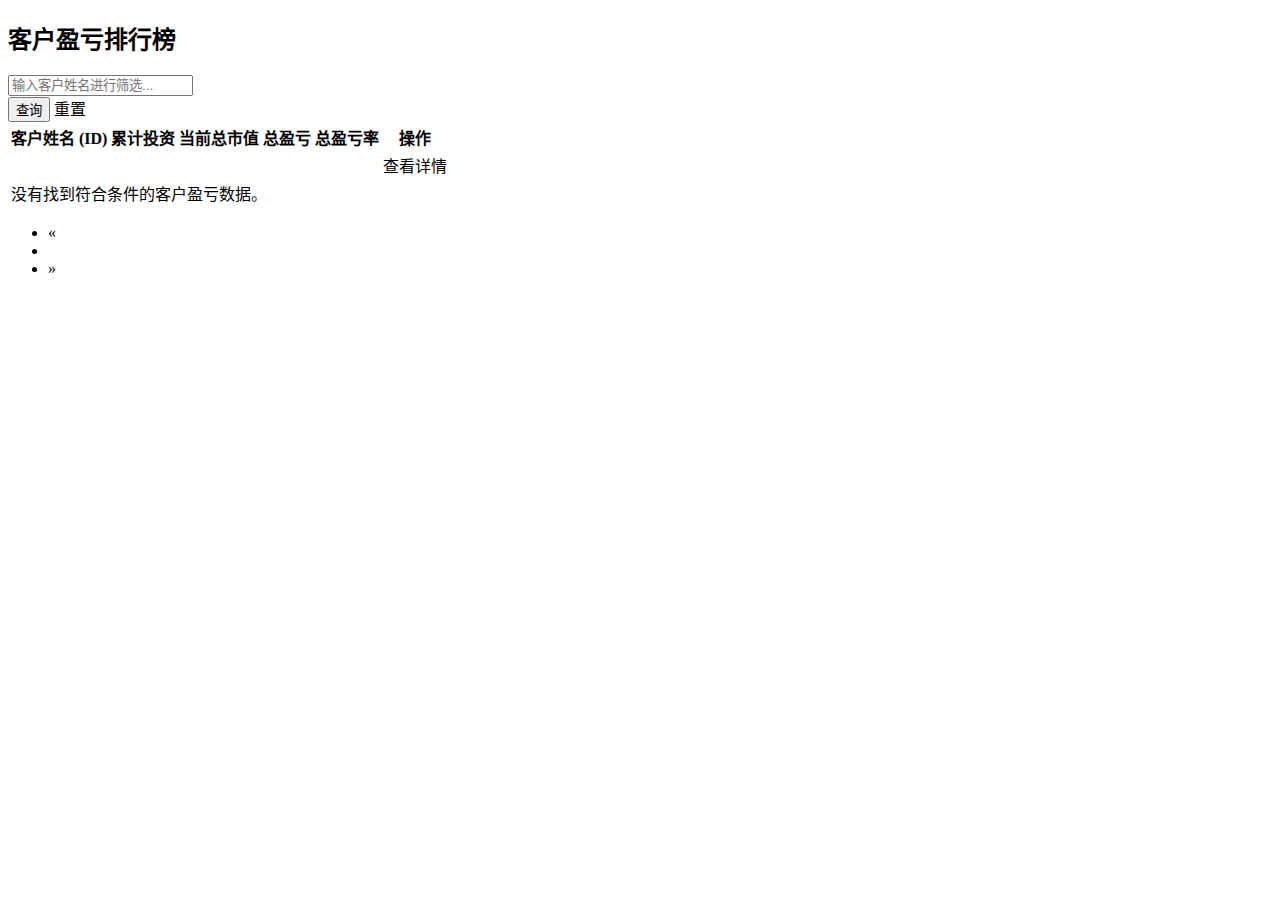
<file: src/main/resources/templates/profitloss/list.html>
<!DOCTYPE html>
<html lang="zh-CN" xmlns:th="http://www.thymeleaf.org">

<head>
    <th:block th:replace="~{layout :: common_head('客户盈亏排行', ~{})}" />
</head>

<body>

<div th:replace="~{layout :: navbar}"></div>
<div th:replace="~{layout :: sidebar(${activeUri})}"></div>

<div class="main-content">
    <div class="container-fluid">
        <div class="d-flex justify-content-between align-items-center mb-4">
            <h2 class="h4">客户盈亏排行榜</h2>
        </div>

        <form th:action="@{/profitloss/list}" method="get" class="mb-4">
            <div class="row g-3 align-items-center">
                <div class="col-md-3">
                    <label>
                        <input type="text" name="customerName" class="form-control" placeholder="输入客户姓名进行筛选..." th:value="${customerName}">
                    </label>
                </div>
                <div class="col-md-9">
                    <button type="submit" class="btn btn-primary me-2">查询</button>
                    <a th:href="@{/profitloss/list}" class="btn btn-outline-secondary">重置</a>
                </div>
            </div>
        </form>

        <div class="card">
            <div class="card-body">
                <table class="table table-hover table-profit-loss">
                    <thead>
                    <tr>
                        <th>
                            <a class="table-sort-link" th:href="@{/profitloss/list(page=${statsPage.current}, size=${statsPage.size}, customerName=${customerName}, sortField='customerId', sortOrder=${sortField == 'customerId' ? reversedSortOrder : 'asc'})}">
                                客户姓名 (ID)
                                <span th:if="${sortField == 'customerId'}" th:text="${sortOrder == 'asc' ? '▲' : '▼'}"></span>
                            </a>
                        </th>
                        <th>累计投资</th>
                        <th>
                            <a class="table-sort-link" th:href="@{/profitloss/list(page=${statsPage.current}, size=${statsPage.size}, customerName=${customerName}, sortField='totalMarketValue', sortOrder=${sortField == 'totalMarketValue' ? reversedSortOrder : 'desc'})}">
                                当前总市值
                                <span th:if="${sortField == 'totalMarketValue'}" th:text="${sortOrder == 'asc' ? '▲' : '▼'}"></span>
                            </a>
                        </th>
                        <th>
                            <a class="table-sort-link" th:href="@{/profitloss/list(page=${statsPage.current}, size=${statsPage.size}, customerName=${customerName}, sortField='totalProfitLoss', sortOrder=${sortField == 'totalProfitLoss' ? reversedSortOrder : 'desc'})}">
                                总盈亏
                                <span th:if="${sortField == 'totalProfitLoss'}" th:text="${sortOrder == 'asc' ? '▲' : '▼'}"></span>
                            </a>
                        </th>
                        <th>
                             <a class="table-sort-link" th:href="@{/profitloss/list(page=${statsPage.current}, size=${statsPage.size}, customerName=${customerName}, sortField='profitLossRate', sortOrder=${sortField == 'profitLossRate' ? reversedSortOrder : 'desc'})}">
                                总盈亏率
                                <span th:if="${sortField == 'profitLossRate'}" th:text="${sortOrder == 'asc' ? '▲' : '▼'}"></span>
                            </a>
                        </th>
                        <th>操作</th>
                    </tr>
                    </thead>
                    <tbody>
                        <tr th:if="${not #lists.isEmpty(statsPage.records)}" th:each="stat : ${statsPage.records}">
                            <td>
                                <div th:text="${stat.customerName}"></div>
                                <small class="text-muted" th:text="'ID: ' + ${stat.customerId}"></small>
                            </td>
                            <td th:text="${#numbers.formatDecimal(stat.totalInvestment, 1, 2)}"></td>
                            <td th:text="${#numbers.formatDecimal(stat.totalMarketValue, 1, 2)}"></td>
                            <td>
                                <span th:text="${#numbers.formatDecimal(stat.totalProfitLoss, 1, 2)}"
                                      th:class="${stat.totalProfitLoss != null and stat.totalProfitLoss > 0 ? 'text-profit fw-bold' : 'text-loss fw-bold'}"></span>
                            </td>
                            <td>
                                <span th:text="${#numbers.formatDecimal(stat.profitLossRate, 1, 2)} + '%'"
                                      th:class="${stat.profitLossRate != null and stat.profitLossRate > 0 ? 'text-profit fw-bold' : 'text-loss fw-bold'}"></span>
                            </td>
                            <td>
                                <a class="btn btn-sm btn-outline-primary"
                                   th:href="@{/customer/detail/{id}(id=${stat.customerId}, returnUrl=${#request.getRequestURI() + '?' + #request.getQueryString()})}">查看详情</a>
                            </td>
                        </tr>
                        <tr th:if="${#lists.isEmpty(statsPage.records)}">
                            <td colspan="6" class="text-center p-4">没有找到符合条件的客户盈亏数据。</td>
                        </tr>
                    </tbody>
                </table>
            </div>

            <div th:if="${statsPage.pages > 0}" class="card-footer d-flex justify-content-center align-items-center">
                <nav aria-label="Page navigation" th:if="${statsPage.pages > 1}">
                    <ul class="pagination mb-0">
                        <li class="page-item" th:classappend="${statsPage.current == 1} ? 'disabled'">
                            <a class="page-link" th:href="@{/profitloss/list(page=${statsPage.current - 1}, size=${statsPage.size}, customerName=${customerName}, sortField=${sortField}, sortOrder=${sortOrder})}">&laquo;</a>
                        </li>
                        <li class="page-item" th:each="pageNum : ${#numbers.sequence(startPage, endPage)}" th:classappend="${pageNum == statsPage.current} ? 'active'">
                            <a class="page-link" th:href="@{/profitloss/list(page=${pageNum}, size=${statsPage.size}, customerName=${customerName}, sortField=${sortField}, sortOrder=${sortOrder})}" th:text="${pageNum}"></a>
                        </li>
                        <li class="page-item" th:classappend="${statsPage.current == statsPage.pages} ? 'disabled'">
                             <a class="page-link" th:href="@{/profitloss/list(page=${statsPage.current + 1}, size=${statsPage.size}, customerName=${customerName}, sortField=${sortField}, sortOrder=${sortOrder})}">&raquo;</a>
                        </li>
                    </ul>
                </nav>
            </div>
        </div>

    </div>
</div>


</body>
</html>
</file>
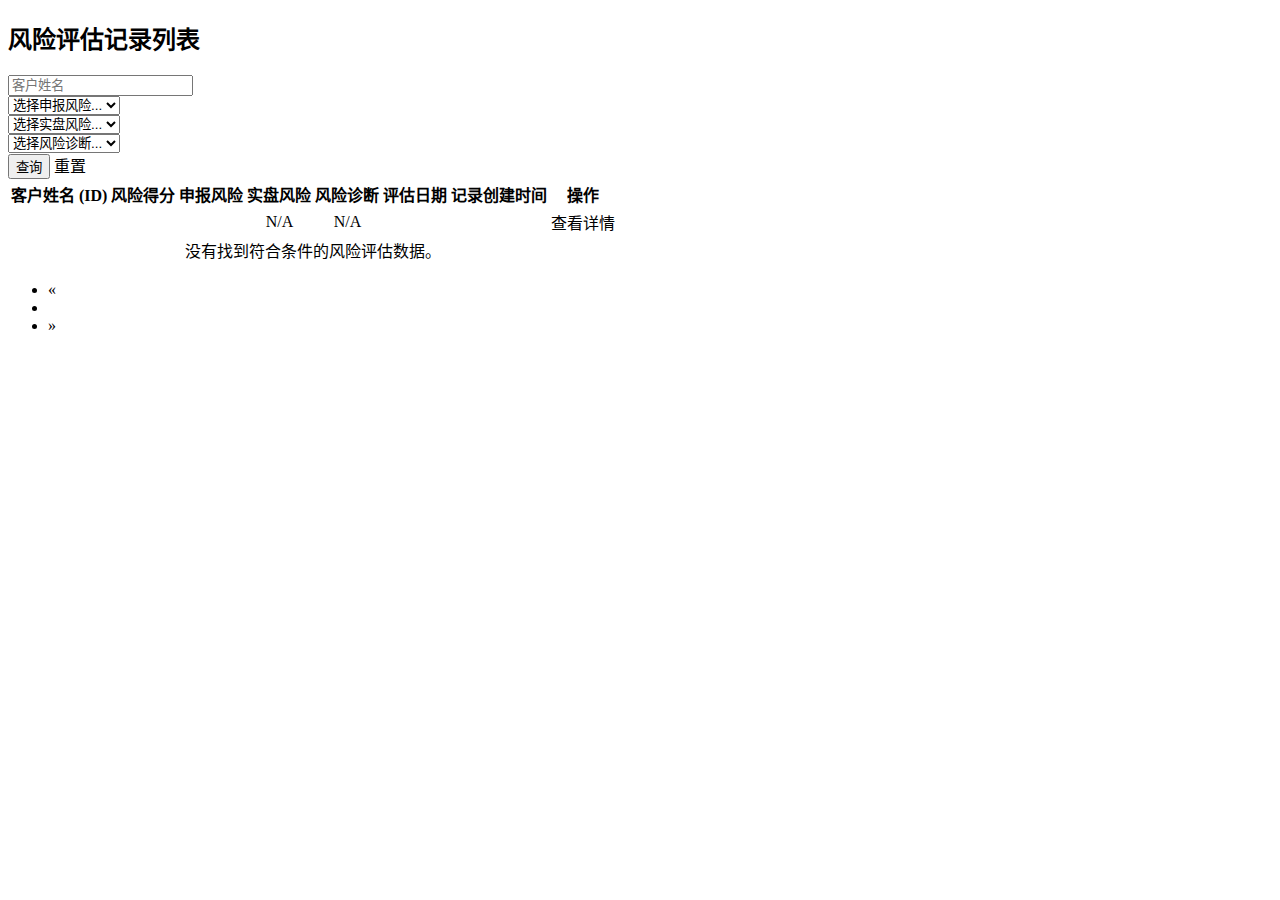
<file: src/main/resources/templates/risk/list.html>
<!DOCTYPE html>
<html lang="zh-CN" xmlns:th="http://www.thymeleaf.org">

<head>
    <th:block th:replace="~{layout :: common_head('风险管理', ~{})}" />
    <style>
        .table th, .table td {
            vertical-align: middle;
            text-align: center;
        }
        .table thead th {
            text-align: center;
        }
    </style>
</head>

<body>

<div th:replace="~{layout :: navbar}"></div>
<div th:replace="~{layout :: sidebar(${activeUri})}"></div>

<div class="main-content">
    <div class="container-fluid">
        <h2 class="h4 mb-4">风险评估记录列表</h2>

        <div class="card mb-4">
            <div class="card-body">
                <form th:action="@{/risk/list}" method="get" class="mb-4">
                    <div class="row g-3 align-items-center">
                        <div class="col-md-2">
                            <label>
                                <input type="text" name="customerName" class="form-control" placeholder="客户姓名" th:value="${customerName}">
                            </label>
                        </div>
                        <div class="col-md-2">
                            <label>
                                <select name="riskLevel" class="form-select">
                                    <option value="">选择申报风险...</option>
                                    <option th:each="level : ${riskLevels}" th:value="${level}" th:text="${level}" th:selected="${level == riskLevel}"></option>
                                </select>
                            </label>
                        </div>

                        <div class="col-md-2">
                            <label>
                                <select name="actualRiskLevel" class="form-select">
                                    <option value="">选择实盘风险...</option>
                                    <option th:each="level : ${riskLevels}" th:value="${level}" th:text="${level}" th:selected="${level == actualRiskLevel}"></option>
                                </select>
                            </label>
                        </div>

                        <div class="col-md-2">
                            <label>
                                <select name="riskDiagnosis" class="form-select">
                                    <option value="">选择风险诊断...</option>
                                    <option th:each="diagnosis : ${riskDiagnoses}" th:value="${diagnosis}" th:text="${diagnosis}" th:selected="${diagnosis == riskDiagnosis}"></option>
                                </select>
                            </label>
                        </div>

                        <div class="col-md-4 d-flex justify-content-start">
                            <button type="submit" class="btn btn-primary me-2">查询</button>
                            <a th:href="@{/risk/list}" class="btn btn-outline-secondary">重置</a>
                        </div>
                    </div>
                </form>
            </div>
        </div>

        <div class="card">
            <div class="card-body">
                <table class="table table-hover">
                    <thead>
                    <tr>
                        <th>
                            <a class="table-sort-link" th:href="@{/risk/list(page=${assessmentPage.current}, size=${assessmentPage.size}, customerName=${customerName}, riskLevel=${riskLevel}, actualRiskLevel=${actualRiskLevel}, riskDiagnosis=${riskDiagnosis}, sortField='customerId', sortOrder=${sortField == 'customerId' ? reversedSortOrder : 'asc'})}">
                                客户姓名 (ID)
                                <span th:if="${sortField == 'customerId'}" th:text="${sortOrder == 'asc' ? '▲' : '▼'}"></span>
                            </a>
                        </th>
                        <th>
                             <a class="table-sort-link" th:href="@{/risk/list(page=${assessmentPage.current}, size=${assessmentPage.size}, customerName=${customerName}, riskLevel=${riskLevel}, actualRiskLevel=${actualRiskLevel}, riskDiagnosis=${riskDiagnosis}, sortField='riskScore', sortOrder=${sortField == 'riskScore' ? reversedSortOrder : 'asc'})}">
                                风险得分
                                <span th:if="${sortField == 'riskScore'}" th:text="${sortOrder == 'asc' ? '▲' : '▼'}"></span>
                            </a>
                        </th>
                        <th>申报风险</th>
                        <th>实盘风险</th>
                        <th>风险诊断</th>
                        <th>
                            <a class="table-sort-link" th:href="@{/risk/list(page=${assessmentPage.current}, size=${assessmentPage.size}, customerName=${customerName}, riskLevel=${riskLevel}, actualRiskLevel=${actualRiskLevel}, riskDiagnosis=${riskDiagnosis}, sortField='assessmentDate', sortOrder=${sortField == 'assessmentDate' ? reversedSortOrder : 'asc'})}">
                                评估日期
                                <span th:if="${sortField == 'assessmentDate'}" th:text="${sortOrder == 'asc' ? '▲' : '▼'}"></span>
                            </a>
                        </th>
                        <th>记录创建时间</th>
                        <th>操作</th>
                    </tr>
                    </thead>

                    <tbody>
                    <tr th:if="${not #lists.isEmpty(assessmentPage.records)}" th:each="assessment : ${assessmentPage.records}">
                        <td>
                            <div th:text="${assessment.customerName}"></div>
                            <small class="text-muted" th:text="'ID: ' + ${assessment.customerId}"></small>
                        </td>
                        <td th:text="${assessment.riskScore}"></td>
                        <td>
                            <span th:switch="${assessment.riskLevel}" class="badge"
                                  th:classappend="${#strings.contains(assessment.riskLevel, '保守型')} ? 'bg-secondary' :
                                                 (${#strings.contains(assessment.riskLevel, '稳健型')} ? 'bg-success' :
                                                 (${#strings.contains(assessment.riskLevel, '平衡型')} ? 'bg-warning text-dark' :
                                                 (${#strings.contains(assessment.riskLevel, '成长型')} ? 'badge-growth-orange' :
                                                 (${#strings.contains(assessment.riskLevel, '激进型')} ? 'bg-danger' : 'bg-secondary'))))"
                                  th:text="${assessment.riskLevel}"></span>
                        </td>
                        <td>
                            <span th:if="${assessment.actualRiskLevel == null}">N/A</span>
                            <span th:if="${assessment.actualRiskLevel != null}"
                                  th:switch="${assessment.actualRiskLevel}" class="badge"
                                  th:classappend="${#strings.contains(assessment.actualRiskLevel, '保守型')} ? 'bg-secondary' :
                                                 (${#strings.contains(assessment.actualRiskLevel, '稳健型')} ? 'bg-success' :
                                                 (${#strings.contains(assessment.actualRiskLevel, '平衡型')} ? 'bg-warning text-dark' :
                                                 (${#strings.contains(assessment.actualRiskLevel, '成长型')} ? 'badge-growth-orange' :
                                                 (${#strings.contains(assessment.actualRiskLevel, '激进型')} ? 'bg-danger' : 'bg-secondary'))))"
                                  th:text="${assessment.actualRiskLevel}">
                            </span>
                        </td>
                        <td>
                            <span th:if="${assessment.riskDiagnosis == null}">N/A</span>
                            <span th:if="${assessment.riskDiagnosis != null}"
                                  th:switch="${assessment.riskDiagnosis}" class="badge"
                                  th:classappend="${assessment.riskDiagnosis == T(com.whu.hongjing.constants.TaggingConstants).LABEL_DIAGNOSIS_OVERWEIGHT} ? 'badge-diagnosis-overweight' :
                                                 (${assessment.riskDiagnosis == T(com.whu.hongjing.constants.TaggingConstants).LABEL_DIAGNOSIS_MATCH} ? 'badge-diagnosis-match' :
                                                 (${assessment.riskDiagnosis == T(com.whu.hongjing.constants.TaggingConstants).LABEL_DIAGNOSIS_UNDERWEIGHT} ? 'badge-diagnosis-conservative' : 'bg-secondary'))"
                                  th:text="${assessment.riskDiagnosis}">
                            </span>
                        </td>
                        <td th:text="${#temporals.format(assessment.assessmentDate, 'yyyy-MM-dd')}"></td>
                        <td th:text="${#temporals.format(assessment.createTime, 'yyyy-MM-dd HH:mm')}"></td>
                        <td>
                            <a class="btn btn-sm btn-outline-primary"
                               th:href="@{/customer/detail/{id}(id=${assessment.customerId},
                               returnUrl=${#request.getRequestURI() + '?' +
                               #request.getQueryString()})}">查看详情</a>
                        </td>
                    </tr>
                    <tr th:if="${#lists.isEmpty(assessmentPage.records)}">
                        <td colspan="8" class="text-center p-4">没有找到符合条件的风险评估数据。</td>
                    </tr>
                    </tbody>
                </table>
            </div>

            <div th:if="${assessmentPage.pages > 0}" class="card-footer d-flex justify-content-center align-items-center">
                <nav aria-label="Page navigation" th:if="${assessmentPage.pages > 1}">
                    <ul class="pagination mb-0">
                        <li class="page-item" th:classappend="${assessmentPage.current == 1} ? 'disabled'">
                            <a class="page-link" th:href="@{/risk/list(page=${assessmentPage.current - 1}, size=${assessmentPage.size}, customerName=${customerName}, riskLevel=${riskLevel}, actualRiskLevel=${actualRiskLevel}, riskDiagnosis=${riskDiagnosis}, sortField=${sortField}, sortOrder=${sortOrder})}">&laquo;</a>
                        </li>
                        <li class="page-item" th:each="pageNum : ${#numbers.sequence(startPage, endPage)}" th:classappend="${pageNum == assessmentPage.current} ? 'active'">
                            <a class="page-link" th:href="@{/risk/list(page=${pageNum}, size=${assessmentPage.size}, customerName=${customerName}, riskLevel=${riskLevel}, actualRiskLevel=${actualRiskLevel}, riskDiagnosis=${riskDiagnosis}, sortField=${sortField}, sortOrder=${sortOrder})}" th:text="${pageNum}"></a>
                        </li>
                        <li class="page-item" th:classappend="${assessmentPage.current == assessmentPage.pages} ? 'disabled'">
                             <a class="page-link" th:href="@{/risk/list(page=${assessmentPage.current + 1}, size=${assessmentPage.size}, customerName=${customerName}, riskLevel=${riskLevel}, actualRiskLevel=${actualRiskLevel}, riskDiagnosis=${riskDiagnosis}, sortField=${sortField}, sortOrder=${sortOrder})}">&raquo;</a>
                        </li>
                    </ul>
                </nav>
            </div>
        </div>
    </div>
</div>

<script src="https://cdn.jsdelivr.net/npm/bootstrap@5.3.3/dist/js/bootstrap.bundle.min.js"></script>

</body>
</html>
</file>
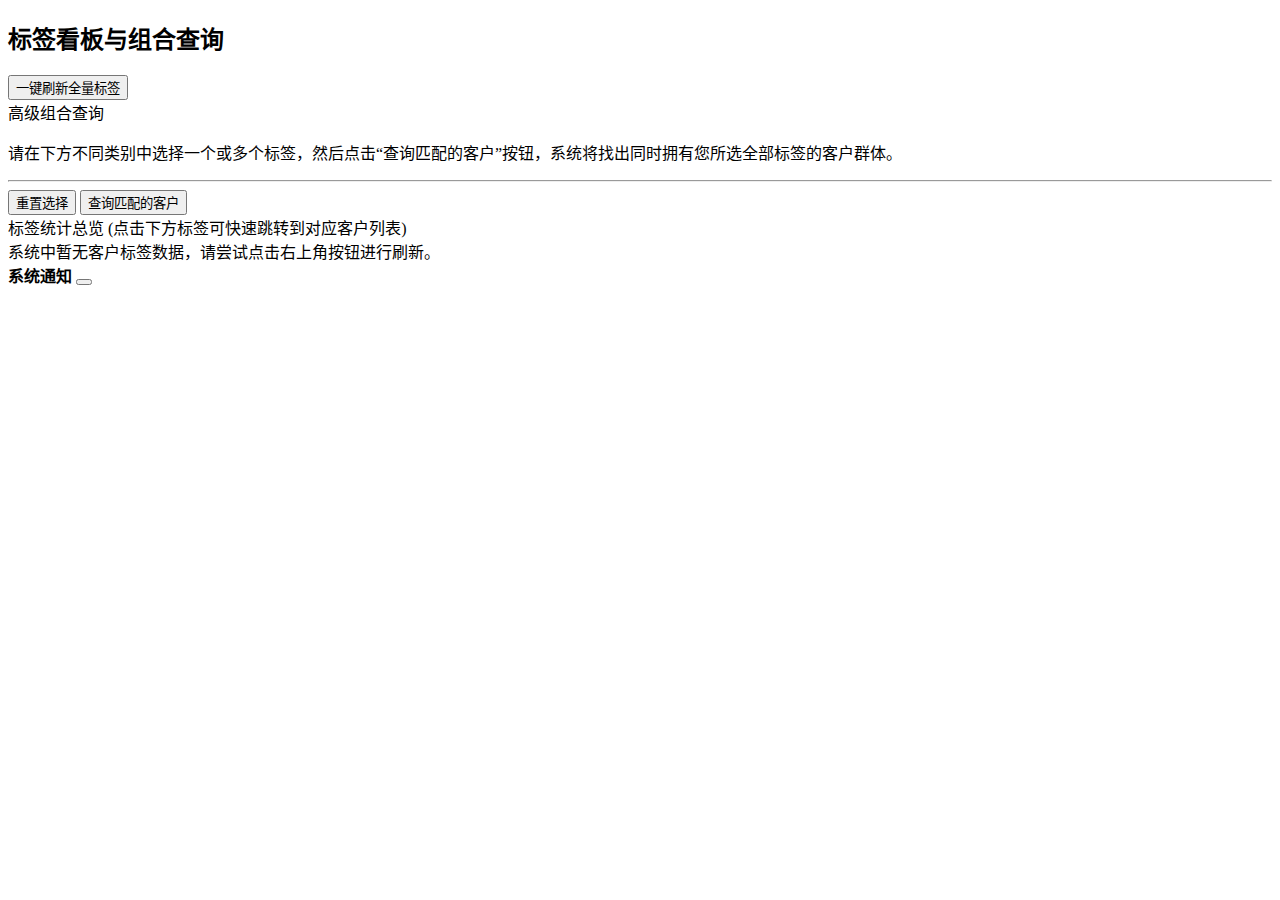
<file: src/main/resources/templates/tag/list.html>
<!DOCTYPE html>
<html lang="zh-CN" xmlns:th="http://www.thymeleaf.org">

<head>
    <th:block th:replace="~{layout :: common_head('标签管理', ~{})}" />
</head>

<body>

<div th:replace="~{layout :: navbar}"></div>
<div th:replace="~{layout :: sidebar(${activeUri})}"></div>

<div class="main-content">
    <div class="container-fluid">
        <div class="d-flex justify-content-between align-items-center mb-4">
            <h2 class="h4">标签看板与组合查询</h2>
            <div>
                 <button id="refresh-all-tags-btn" class="btn btn-warning">一键刷新全量标签</button>
            </div>
        </div>

        <div class="card mb-4">
            <div class="card-header fw-bold">
                高级组合查询
            </div>
            <div class="card-body">
                <p class="card-text text-muted">请在下方不同类别中选择一个或多个标签，然后点击“查询匹配的客户”按钮，系统将找出同时拥有您所选全部标签的客户群体。</p>
                <div id="combo-query-form" class="row g-3"></div>
                <hr>
                <div class="d-flex justify-content-end align-items-center">
                     <button id="reset-query-btn" class="btn btn-outline-secondary me-2">重置选择</button>
                     <button id="submit-query-btn" class="btn btn-primary">查询匹配的客户</button>
                </div>
            </div>
        </div>

        <div class="card">
            <div class="card-header">
                标签统计总览 (点击下方标签可快速跳转到对应客户列表)
            </div>
            <div class="card-body">
                 <div th:if="${#maps.isEmpty(groupedTags)}" class="text-center p-4">
                    系统中暂无客户标签数据，请尝试点击右上角按钮进行刷新。
                </div>
                <div class="row" th:if="${not #maps.isEmpty(groupedTags)}">
                     <div th:each="entry : ${groupedTags}" th:if="${not #lists.isEmpty(entry.value)}"
                     th:class="${entry.key == '职业'} ? 'col-md-12 mb-4' : 'col-md-6 mb-4'">
                        <div class="card h-100">
                            <div class="card-header fw-bold" th:text="${entry.key}"></div>
                            <div class="card-body">
                                <a th:each="tag : ${entry.value}"
                                        class="btn btn-outline-secondary btn-sm m-1"
                                        th:href="@{/customer/list(tagName=${tag.tagName})}"
                                        th:text="${tag.tagName} + ' (' + ${tag.customerCount} + '人)'">
                                </a>
                            </div>
                        </div>
                    </div>
                </div>
            </div>
        </div>
    </div>
</div>

<div id="tag-data-container" style="display: none;" th:data-json="${groupedTagsJson}"></div>

<div class="toast-container position-fixed bottom-0 end-0 p-3">
    <div id="liveToast" class="toast" role="alert" aria-live="assertive" aria-atomic="true">
        <div class="toast-header">
            <strong class="me-auto" id="toast-title">系统通知</strong>
            <button type="button" class="btn-close" data-bs-dismiss="toast" aria-label="Close"></button>
        </div>
        <div class="toast-body" id="toast-body"></div>
    </div>
</div>

<script src="https://cdn.jsdelivr.net/npm/bootstrap@5.3.3/dist/js/bootstrap.bundle.min.js"></script>
<script>
document.addEventListener('DOMContentLoaded', function() {
    try {
        // --- 高级组合查询的逻辑 (保持不变) ---
        const dataContainer = document.getElementById('tag-data-container');
        const jsonString = dataContainer.getAttribute('data-json');
        const groupedTags = JSON.parse(jsonString);
        const formContainer = document.getElementById('combo-query-form');
        const submitBtn = document.getElementById('submit-query-btn');
        const resetBtn = document.getElementById('reset-query-btn');

        for (const category in groupedTags) {
            if (groupedTags.hasOwnProperty(category) && groupedTags[category].length > 0) {
                const col = document.createElement('div');
                col.className = 'col-md-3';
                const select = document.createElement('select');
                select.className = 'form-select combo-select';
                const defaultOption = document.createElement('option');
                defaultOption.value = '';
                defaultOption.textContent = '选择 ' + category + '...';
                select.appendChild(defaultOption);
                groupedTags[category].forEach(tag => {
                    const option = document.createElement('option');
                    option.value = tag.tagName;
                    option.textContent = tag.tagName;
                    select.appendChild(option);
                });
                col.appendChild(select);
                formContainer.appendChild(col);
            }
        }

        // 为“重置选择”按钮添加逻辑
        resetBtn.addEventListener('click', function() {
            document.querySelectorAll('.combo-select').forEach(select => {
                select.value = '';
            });
        });

        // 为“查询匹配的客户”按钮补全逻辑
        submitBtn.addEventListener('click', function() {
            // 1. 收集所有下拉框中被选中的、非空的标签值
            const selectedTags = [];
            document.querySelectorAll('.combo-select').forEach(select => {
                if (select.value) {
                    selectedTags.push(select.value);
                }
            });

            // 如果没有选择任何标签，则不执行任何操作
            if (selectedTags.length === 0) {
                alert('请至少选择一个标签进行查询。');
                return;
            }

            // 2. 将标签列表用【逗号】拼接成一个字符串
            //    注意：这里的分隔符必须和 CustomerServiceImpl 中 .split() 使用的分隔符一致！
            const tagNameQuery = selectedTags.join(',');

            // 3. 构建最终的URL并跳转到客户列表页
            const targetUrl = `/customer/list?tagName=${encodeURIComponent(tagNameQuery)}`;
            window.location.href = targetUrl;
        });

        // --- 【 一键刷新 】 ---
        const refreshBtn = document.getElementById('refresh-all-tags-btn');
        const toastElement = document.getElementById('liveToast');
        const toast = new bootstrap.Toast(toastElement);
        const toastTitle = document.getElementById('toast-title');
        const toastBody = document.getElementById('toast-body');

        if (refreshBtn) {
            refreshBtn.addEventListener('click', function() {
                if (!confirm('这将为所有客户重新计算画像标签，过程可能需要一段时间，期间请勿关闭页面。确定要开始吗？')) {
                    return;
                }

                // 1. 禁用按钮，防止重复点击，并显示“正在刷新”的初始提示
                refreshBtn.disabled = true;
                refreshBtn.textContent = '正在刷新...';
                toastTitle.textContent = '⏳ 刷新中...';
                toastBody.textContent = '已向后台发送刷新指令，请耐心等待任务完成...';
                toastElement.className = 'toast text-bg-info';
                toast.show();

                // 2. 发起一个可能会长时间等待的请求
                fetch('/api/tags/refresh-all', { method: 'POST' })
                    .then(response => {
                        if (!response.ok) { // 处理网络或服务器错误
                            return response.json().then(err => Promise.reject(err));
                        }
                        return response.json(); // 解析JSON响应体
                    })
                    .then(data => {
                        // 3. 请求成功完成
                        if (data.success) {
                            // 使用后端返回的“已完成”消息，弹出成功提示
                            toastTitle.textContent = '✅ 刷新成功';
                            toastBody.textContent = data.message;
                            toastElement.className = 'toast text-bg-success';
                            toast.show();
                            // 2秒后自动刷新页面，以展示最新的标签数据
                            setTimeout(() => window.location.reload(), 2000);
                        } else {
                            // 后端执行出错，抛出错误
                            throw new Error(data.message);
                        }
                    })
                    .catch(error => {
                        // 4. 捕获任何阶段发生的错误，并弹出失败提示
                        console.error('刷新全量标签时发生错误:', error);
                        toastTitle.textContent = '❌ 刷新失败';
                        toastBody.textContent = error.message || '发生未知网络或服务器错误。';
                        toastElement.className = 'toast text-bg-danger';
                        toast.show();
                    })
                    .finally(() => {
                        // 5. 无论成功或失败，最后都恢复按钮状态
                        refreshBtn.disabled = false;
                        refreshBtn.textContent = '一键刷新全量标签';
                    });
            });
        }

    } catch (e) {
        console.error("脚本执行时发生严重错误:", e);
        alert("页面脚本发生错误，请按F12打开开发者控制台查看详情。");
    }
});
</script>

</body>
</html>
</file>
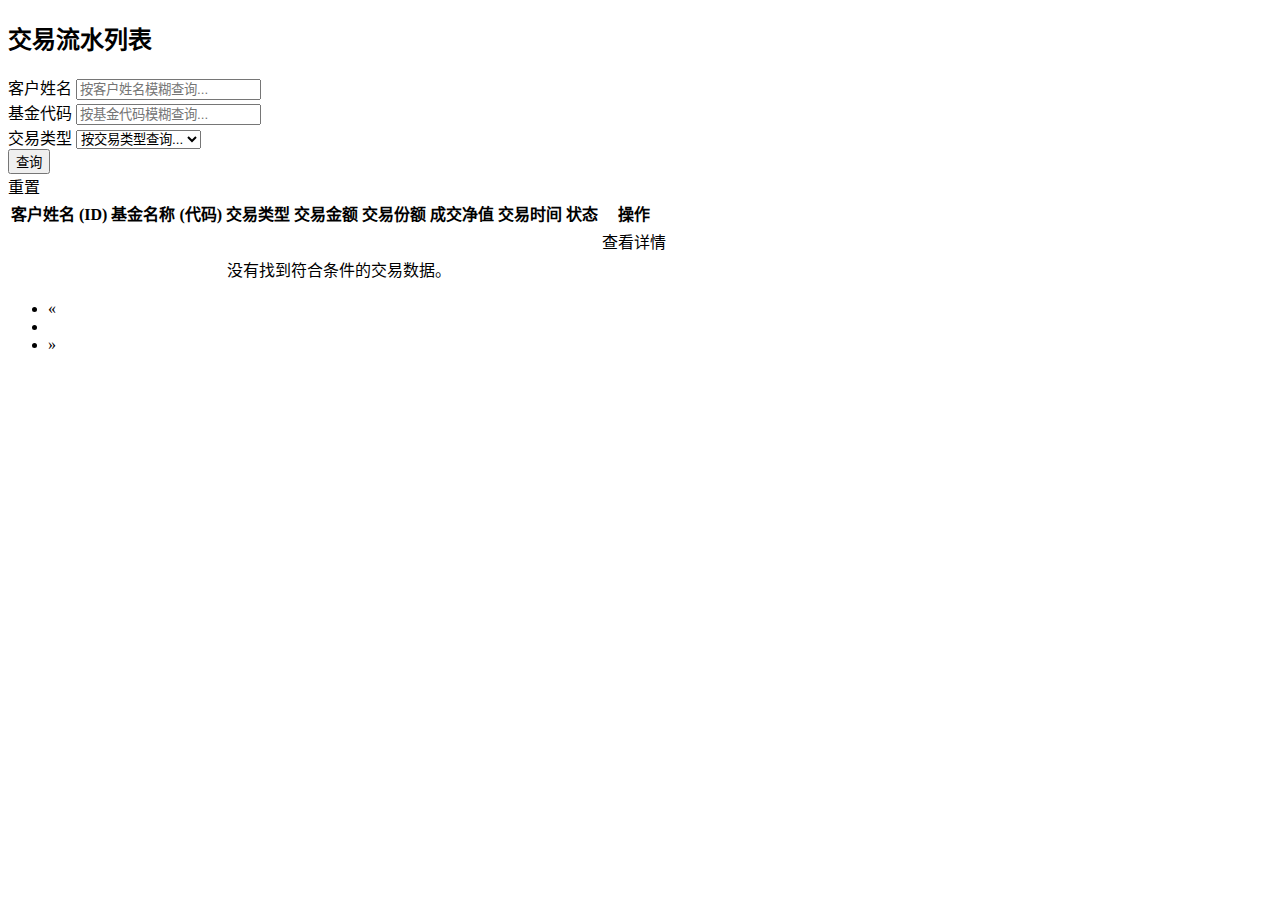
<file: src/main/resources/templates/transaction/list.html>
<!DOCTYPE html>
<html lang="zh-CN" xmlns:th="http://www.thymeleaf.org">

<head>
    <th:block th:replace="~{layout :: common_head('交易管理', ~{})}" />
    <style>
        .table th, .table td {
            vertical-align: middle;
            text-align: center;
        }
        .table thead th {
            text-align: center;
        }
    </style>
</head>

<body>

<div th:replace="~{layout :: navbar}"></div>
<div th:replace="~{layout :: sidebar(${activeUri})}"></div>

<div class="main-content">
    <div class="container-fluid">
        <h2 class="h4 mb-4">交易流水列表</h2>

        <div class="card mb-4">
            <div class="card-body">
                <form class="row g-3 align-items-center" th:action="@{/transaction/list}" method="get">
                    <div class="col-md-3">
                        <label for="customerName" class="visually-hidden">客户姓名</label>
                        <input type="text" class="form-control" id="customerName" name="customerName" placeholder="按客户姓名模糊查询..." th:value="${customerName}">
                    </div>
                    <div class="col-md-3">
                        <label for="fundCode" class="visually-hidden">基金代码</label>
                        <input type="text" class="form-control" id="fundCode" name="fundCode" placeholder="按基金代码模糊查询..." th:value="${fundCode}">
                    </div>
                    <div class="col-md-2">
                        <label for="transactionType" class="visually-hidden">交易类型</label>
                        <select class="form-select" id="transactionType" name="transactionType">
                            <option value="">按交易类型查询...</option>
                            <option value="申购" th:selected="${transactionType == '申购'}">申购</option>
                            <option value="赎回" th:selected="${transactionType == '赎回'}">赎回</option>
                        </select>
                    </div>
                    <div class="col-auto">
                        <button type="submit" class="btn btn-primary">查询</button>
                    </div>
                    <div class="col-auto">
                        <a th:href="@{/transaction/list}" class="btn btn-outline-secondary">重置</a>
                    </div>
                </form>
            </div>
        </div>

        <div class="card">
            <div class="card-body">
                <table class="table table-hover">
                    <thead>
                    <tr>
                        <th>
                            <a class="table-sort-link" th:href="@{/transaction/list(page=${transactionPage.current}, size=${transactionPage.size}, customerName=${customerName}, fundCode=${fundCode}, transactionType=${transactionType}, sortField='customerId', sortOrder=${sortField == 'customerId' ? reversedSortOrder : 'asc'})}">
                                客户姓名 (ID)
                                <span th:if="${sortField == 'customerId'}" th:text="${sortOrder == 'asc' ? '▲' : '▼'}"></span>
                            </a>
                        </th>
                        <th>基金名称 (代码)</th>
                        <th>交易类型</th>
                        <th>
                            <a class="table-sort-link" th:href="@{/transaction/list(page=${transactionPage.current}, size=${transactionPage.size}, customerName=${customerName}, fundCode=${fundCode}, transactionType=${transactionType}, sortField='transactionAmount', sortOrder=${sortField == 'transactionAmount' ? reversedSortOrder : 'desc'})}">
                                交易金额
                                <span th:if="${sortField == 'transactionAmount'}" th:text="${sortOrder == 'asc' ? '▲' : '▼'}"></span>
                            </a>
                        </th>
                        <th>交易份额</th>
                        <th>成交净值</th>
                        <th>交易时间</th>
                        <th>状态</th>
                        <th>操作</th>
                    </tr>
                    </thead>
                    <tbody>
                    <tr th:if="${not #lists.isEmpty(transactionPage.records)}" th:each="transaction : ${transactionPage.records}">
                        <td>
                            <div th:text="${transaction.customerName}"></div>
                            <small class="text-muted" th:text="'ID: ' + ${transaction.customerId}"></small>
                        </td>
                        <td>
                            <div th:text="${transaction.fundName}"></div>
                            <small class="text-muted" th:text="'代码: ' + ${transaction.fundCode}"></small>
                        </td>
                        <td>
                            <span class="badge" th:classappend="${transaction.transactionType == '申购' ? 'bg-danger' : 'bg-success'}" th:text="${transaction.transactionType}"></span>
                        </td>
                        <td th:text="${#numbers.formatDecimal(transaction.transactionAmount, 1, 2)}"></td>
                        <td th:text="${#numbers.formatDecimal(transaction.transactionShares, 1, 2)}"></td>
                        <td th:text="${#numbers.formatDecimal(transaction.sharePrice, 1, 4)}"></td>
                        <td th:text="${#temporals.format(transaction.transactionTime, 'yyyy-MM-dd HH:mm')}"></td>
                        <td th:text="${transaction.status}"></td>
                        <td><a class="btn btn-sm btn-outline-primary" th:href="@{/customer/detail/{id}(id=${transaction.customerId}, returnUrl=${#request.getRequestURI() + '?' + #request.getQueryString()})}">查看详情</a>
                        </td>
                    </tr>
                    <tr th:if="${#lists.isEmpty(transactionPage.records)}">
                        <td colspan="9" class="text-center p-4">没有找到符合条件的交易数据。</td>
                    </tr>
                    </tbody>
                </table>
            </div>

            <div th:if="${transactionPage.pages > 0}" class="card-footer d-flex justify-content-center align-items-center">
                <nav aria-label="Page navigation" th:if="${transactionPage.pages > 1}">
                    <ul class="pagination mb-0">
                        <li class="page-item" th:classappend="${transactionPage.current == 1} ? 'disabled'">
                            <a class="page-link" th:href="@{/transaction/list(page=${transactionPage.current - 1}, size=${transactionPage.size}, customerName=${customerName}, fundCode=${fundCode}, transactionType=${transactionType}, sortField=${sortField}, sortOrder=${sortOrder})}">&laquo;</a>
                        </li>
                        <li class="page-item" th:each="pageNum : ${#numbers.sequence(startPage, endPage)}" th:classappend="${pageNum == transactionPage.current} ? 'active'">
                            <a class="page-link" th:href="@{/transaction/list(page=${pageNum}, size=${transactionPage.size}, customerName=${customerName}, fundCode=${fundCode}, transactionType=${transactionType}, sortField=${sortField}, sortOrder=${sortOrder})}" th:text="${pageNum}"></a>
                        </li>
                        <li class="page-item" th:classappend="${transactionPage.current == transactionPage.pages} ? 'disabled'">
                             <a class="page-link" th:href="@{/transaction/list(page=${transactionPage.current + 1}, size=${transactionPage.size}, customerName=${customerName}, fundCode=${fundCode}, transactionType=${transactionType}, sortField=${sortField}, sortOrder=${sortOrder})}">&raquo;</a>
                        </li>
                    </ul>
                </nav>
            </div>
        </div>
    </div>
</div>

<script src="https://cdn.jsdelivr.net/npm/bootstrap@5.3.3/dist/js/bootstrap.bundle.min.js"></script>

</body>
</html>
</file>
